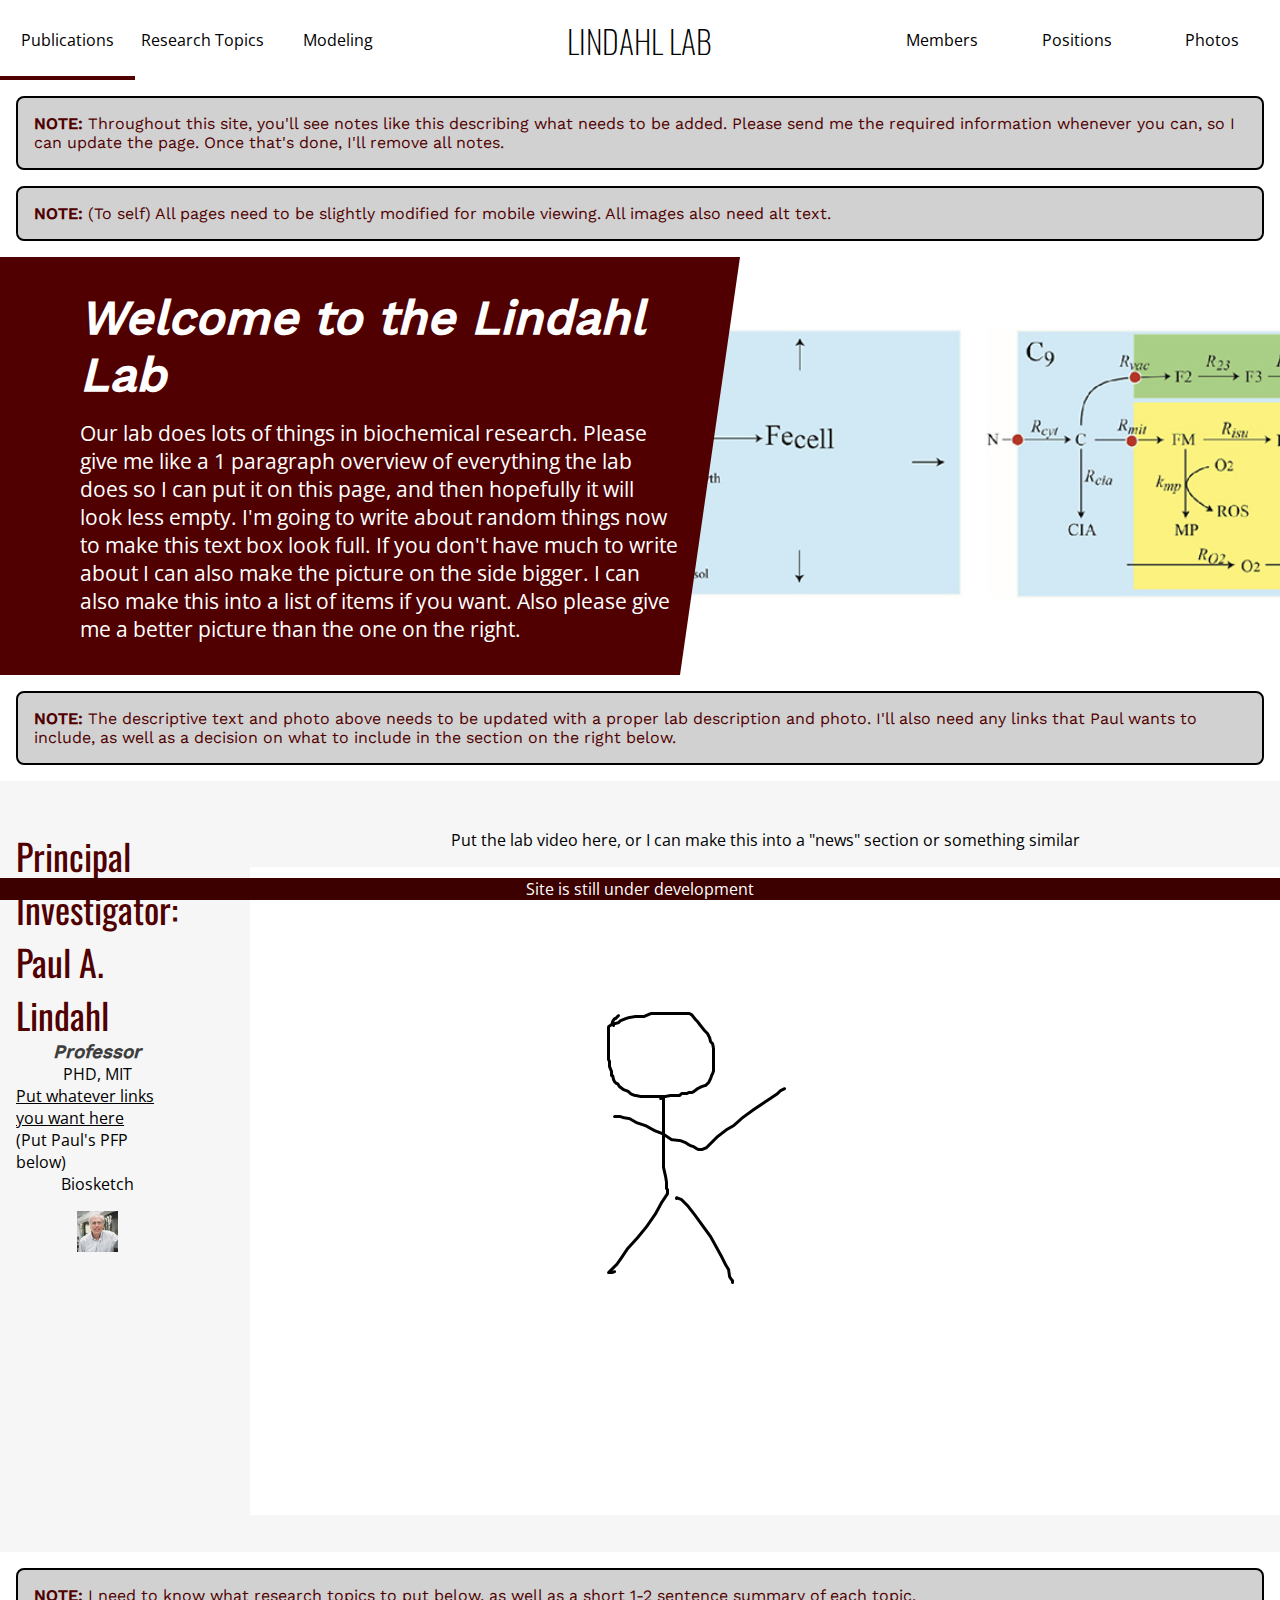
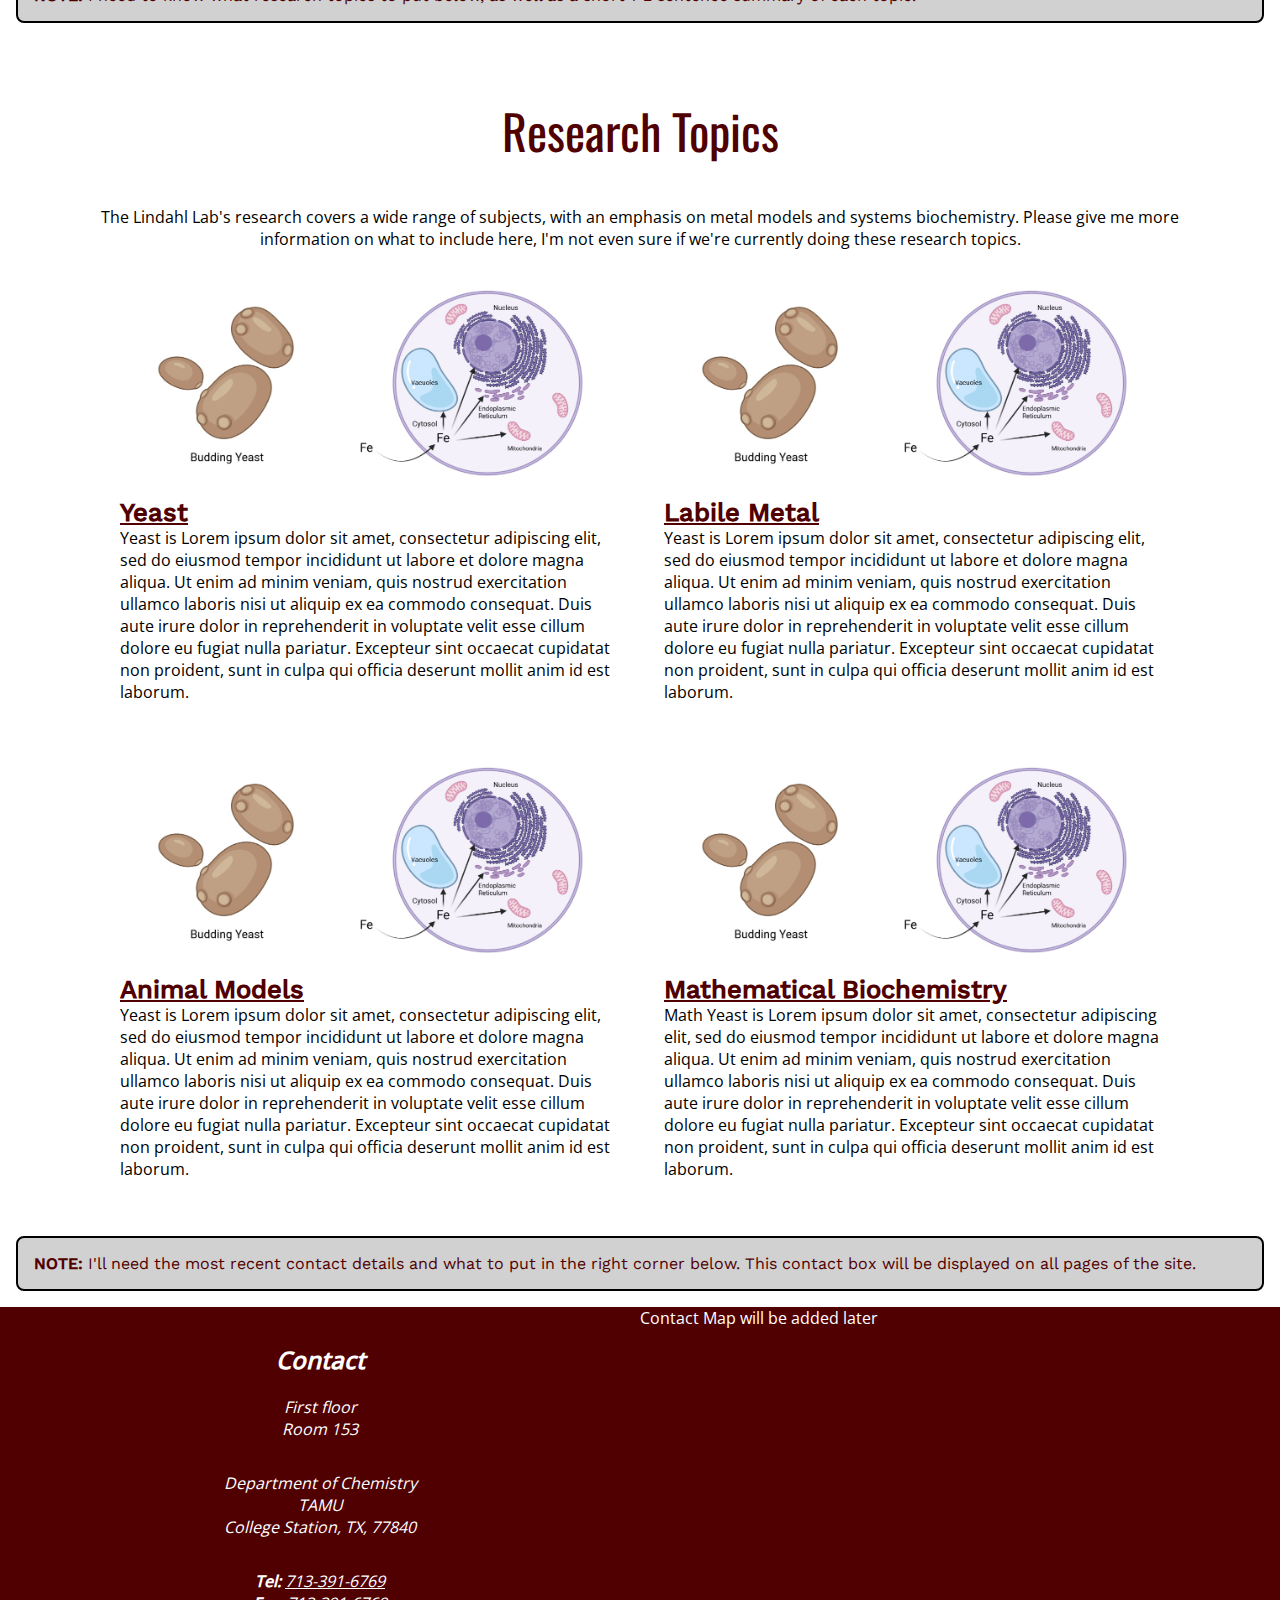
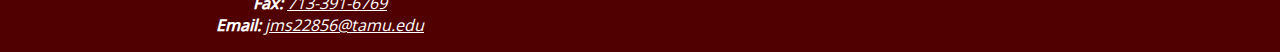
<file: index.html>
<!DOCTYPE html>
<html>
    <head>
        <title>Lindahl Lab Website</title>
        <meta charset="utf-8">
        <meta name="viewport" content="width=device-width">
        <link rel="stylesheet" href="styles.css">

        <link rel="icon" href="images/tamu-favicon.png">

    </head>
    <body>
        <div class="overlay"></div>
        <header class="site-header">
            <nav class="header-bar">
                <!--Hamburger nav button-->

                <ul class="nav-left">
                    <li><a href="publications.html">Publications</a></li>
                    <li><a href="research-topics.html">Research Topics</a></li>
                    <li><a href="modeling.html">Modeling</a></li>
                </ul>
                <a class="banner" href="index.html">LINDAHL LAB</a>
                <ul class="nav-right">
                    <li><a href="members.html">Members</a></li>
                    <li><a href="positions.html">Positions</a></li>
                    <li><a href="photos.html">Photos</a></li>
                </ul>
            </nav>

            <!---Mobile Nav-->
            <nav class="mobile-header">
                <button class="nav-toggle" aria-expanded="false">
                    MENU ☰
                </button>
                <a class="banner" href="index.html">LINDAHL LAB</a>
            </nav>

            <div class="nav-mobile">
                <button class="close-mobile-nav">✕</button>
                <ul>
                    <li><a href="index.html">Home</a></li>
                    <li><a href="publications.html">Publications</a></li>
                    <li><a href="research-topics.html">Research Topics</a></li>
                    <li><a href="modeling.html">Modeling</a></li>
                    <li><a href="members.html">Members</a></li>
                    <li><a href="positions.html">Positions</a></li>
                    <li><a href="photos.html">Photos</a></li>
                </ul>
            </div>

        </header>

        <main>
            <div class="note"> Throughout this site, you'll see notes like this describing what needs to be added. Please send me the required information whenever you can, so I can update the page. Once that's done, I'll remove all notes.</div>

            <div class="note">(To self) All pages need to be slightly modified for mobile viewing. All images also need alt text.</div>

            <div class="welcome-title">
                <section>
                    <h1>Welcome to the Lindahl Lab</h1>
                    <p>Our lab does lots of things in biochemical research. Please give me like a 1 paragraph overview of everything the lab does so I can put it on this page, and then hopefully it will look less empty. I'm going to write about random things now to make this text box look full. If you don't have much to write about I can also make the picture on the side bigger. I can also make this into a list of items if you want. Also please give me a better picture than the one on the right.</p>

                </section>
                <figure class="welcome-photo-container">
                    <img id="welcome-photo" src="images/bp.jpg">
                </figure>
            </div>

            <div class="note">The descriptive text and photo above needs to be updated with a proper lab description and photo. I'll also need any links that Paul wants to include, as well as a decision on what to include in the section on the right below.</div>

            <div class="PI-overview">
                <section class="PI-profile">
                    <h2 id="PI-overview-name">Principal Investigator: Paul A. Lindahl</h2>
                    <h3 id="PI-overview-title">Professor</h3>
                    <p id="PI-overview-education">PHD, MIT</p>
                    <p><a href="www.tamu.edu">Put whatever links you want here</a></p>
                    <p>(Put Paul's PFP below)</p>
                    <a>Biosketch</a>
                    <figure id="PI-PFP-container">
                        <a href="https://www.coolmathgames.com/">
                            <img id="PI-PFP" src="images/paul.jpg" target="_blank">
                        </a>
                    </figure>
                </section>

                <section class="PI-video">
                    <p>Put the lab video here, or I can make this into a "news" section or something similar</p>
                    <figure>
                        <img src="images/GenericStickFigure.png">
                    </figure>
                </section>
            </div>

            <div class="note"> I need to know what research topics to put below, as well as a short 1-2 sentence summary of each topic.</div>
            <div class="research-overview">
                <h2>Research Topics</h2>
                <p id="research-overview-general-desc">The Lindahl Lab's research covers a wide range of subjects, with an emphasis on metal models and systems biochemistry. Please give me more information on what to include here, I'm not even sure if we're currently doing these research topics.</p>

                <ul class="research-overview-grid">
                    <li class="research-overview-item">
                        <div class="research-overview-image-wrapper">
                            <a class="research-overview-image" href="yeast.html">
                                <img src="images/yeast_metalomics.jpg">
                            </a>
                        </div>
                        <h3><a href="yeast.html">Yeast</a></h3>
                        <p>Yeast is Lorem ipsum dolor sit amet, consectetur adipiscing elit, sed do eiusmod tempor incididunt ut labore et dolore magna aliqua. Ut enim ad minim veniam, quis nostrud exercitation ullamco laboris nisi ut aliquip ex ea commodo consequat. Duis aute irure dolor in reprehenderit in voluptate velit esse cillum dolore eu fugiat nulla pariatur. Excepteur sint occaecat cupidatat non proident, sunt in culpa qui officia deserunt mollit anim id est laborum.</p>
                        <!--<a class="overview-read-more" href="default_readmore.html">Read more</a>-->
                    </li>
                    <li class="research-overview-item">
                        <div class="research-overview-image-wrapper">
                            <a class="research-overview-image" href="yeast.html">
                                <img src="images/yeast_metalomics.jpg">
                            </a>
                        </div>
                        <h3><a href="labile-metal.html">Labile Metal</a></h3>
                        <p>Yeast is Lorem ipsum dolor sit amet, consectetur adipiscing elit, sed do eiusmod tempor incididunt ut labore et dolore magna aliqua. Ut enim ad minim veniam, quis nostrud exercitation ullamco laboris nisi ut aliquip ex ea commodo consequat. Duis aute irure dolor in reprehenderit in voluptate velit esse cillum dolore eu fugiat nulla pariatur. Excepteur sint occaecat cupidatat non proident, sunt in culpa qui officia deserunt mollit anim id est laborum.</p>
                    </li>
                    <li class="research-overview-item">
                        <div class="research-overview-image-wrapper">
                            <a class="research-overview-image" href="yeast.html">
                                <img src="images/yeast_metalomics.jpg">
                            </a>
                        </div>
                        <h3><a href="animal-models.html">Animal Models</a>
                        </h3>
                        <p>Yeast is Lorem ipsum dolor sit amet, consectetur adipiscing elit, sed do eiusmod tempor incididunt ut labore et dolore magna aliqua. Ut enim ad minim veniam, quis nostrud exercitation ullamco laboris nisi ut aliquip ex ea commodo consequat. Duis aute irure dolor in reprehenderit in voluptate velit esse cillum dolore eu fugiat nulla pariatur. Excepteur sint occaecat cupidatat non proident, sunt in culpa qui officia deserunt mollit anim id est laborum.</p>
                    </li>
                    <li class="research-overview-item">
                        <div class="research-overview-image-wrapper">
                            <a class="research-overview-image" href="research-info/systemsbio.html">
                                <img src="images/yeast_metalomics.jpg">
                            </a>
                        </div>
                        <h3><a href="research-info/systemsbio.html">Mathematical Biochemistry</a></h3>
                        <p>Math Yeast is Lorem ipsum dolor sit amet, consectetur adipiscing elit, sed do eiusmod tempor incididunt ut labore et dolore magna aliqua. Ut enim ad minim veniam, quis nostrud exercitation ullamco laboris nisi ut aliquip ex ea commodo consequat. Duis aute irure dolor in reprehenderit in voluptate velit esse cillum dolore eu fugiat nulla pariatur. Excepteur sint occaecat cupidatat non proident, sunt in culpa qui officia deserunt mollit anim id est laborum.</p>
                    </li>
                </ul>

            </div>

            <div class="note">I'll need the most recent contact details and what to put in the right corner below. This contact box will be displayed on all pages of the site.</div>


            <div class="contact">
                <address class="contact-info">
                    <section>
                        <h2>Contact</h2>
                        <p>First floor</p>
                        <p>Room 153</p>
                    </section>

                    <section>
                        <p>
                            Department of Chemistry<br>
                            TAMU<br>
                            College Station, TX, 77840
                        </p>
                    </section>

                    <section>
                        <p>
                            <b>Tel: </b><a href="tel: +17133916769">713-391-6769</a><br>
                            <b>Fax: </b><a href="fax: 17133916769">713-391-6769</a><br>
                            <b>Email: </b><a href="mailto:jms22856@tamu.edu">jms22856@tamu.edu</a>
                        </p>
                    </section>
                </address>
                

                <section class="contact-map">
                    <div class="contact-map-placeholder">
                        <span>Contact Map will be added later</span>
                    </div>
                </section>
            </div>
        </main>


    <script src="script.js"></script>

    <div class="under-dev-label">
        Site is still under development
    </div>
    </body>
</html>
</file>
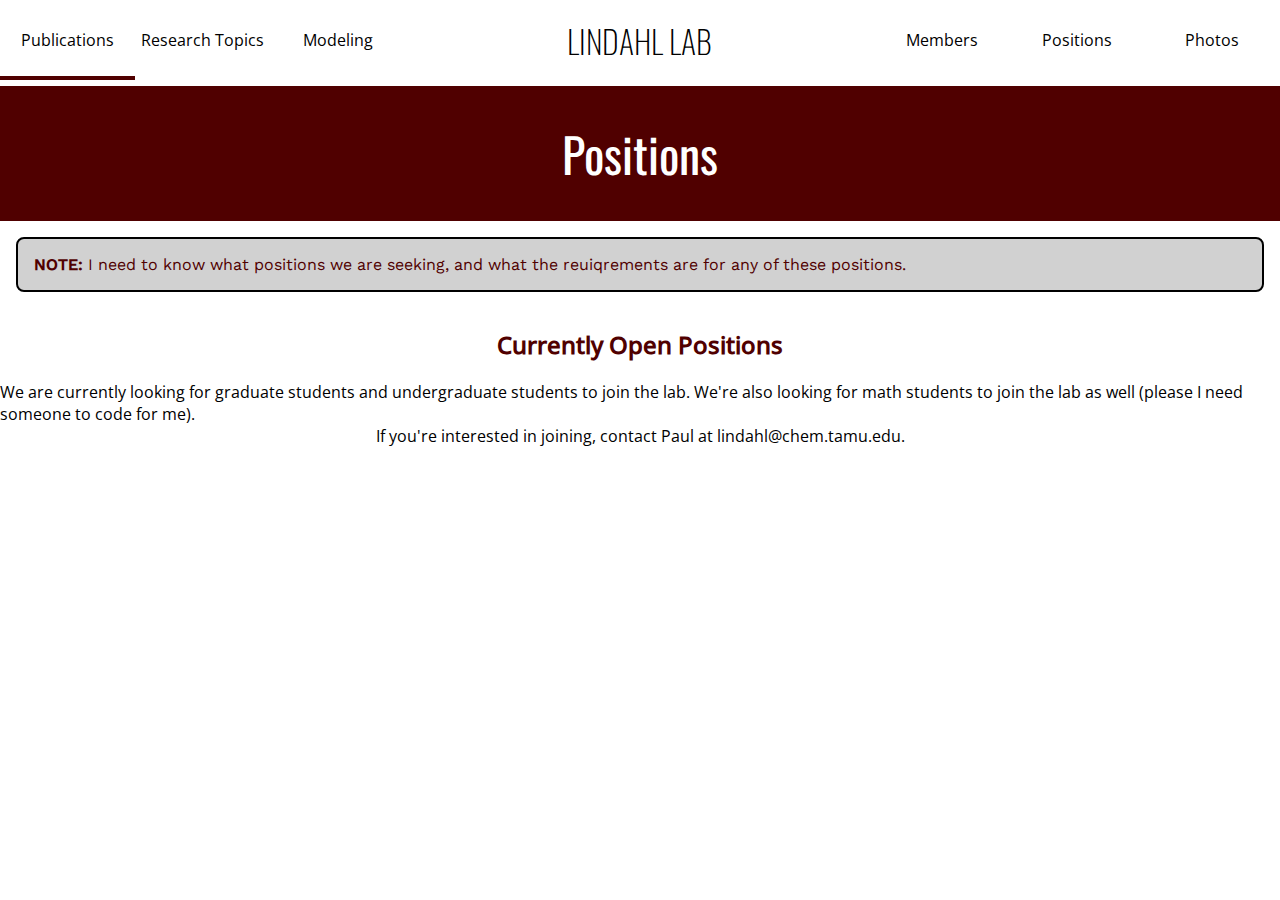
<file: positions.html>
<!DOCTYPE html>
<html>
    <head>
        <title>Lindahl Lab Website</title>
        <meta charset="utf-8">
        <meta name="viewport" content="width=device-width">
        <link rel="stylesheet" href="styles.css">
        <link rel="stylesheet" href="css/positions.css">

        <link rel="icon" href="images/tamu-favicon.png">

    </head>
    <body>
        <div class="overlay"></div>
        <header class="site-header">
            <nav class="header-bar">
                <!--Hamburger nav button-->

                <ul class="nav-left">
                    <li><a href="publications.html">Publications</a></li>
                    <li><a href="research-topics.html">Research Topics</a></li>
                    <li><a href="modeling.html">Modeling</a></li>
                </ul>
                <a class="banner" href="/">LINDAHL LAB</a>
                <ul class="nav-right">
                    <li><a href="members.html">Members</a></li>
                    <li><a href="positions.html">Positions</a></li>
                    <li><a href="photos.html">Photos</a></li>
                </ul>
            </nav>

            <!---Mobile Nav-->
            <nav class="mobile-header">
                <button class="nav-toggle" aria-expanded="false">
                    MENU ☰
                </button>
                <a class="banner" href="/">HOME</a>
            </nav>

            <div class="nav-mobile">
                <button class="close-mobile-nav">✕</button>
                <ul>
                    <li><a href="index.html">Home</a></li>
                    <li><a href="publications.html">Publications</a></li>
                    <li><a href="research-topics.html">Research Topics</a></li>
                    <li><a href="modeling.html">Modeling</a></li>
                    <li><a href="members.html">Members</a></li>
                    <li><a href="positions.html">Positions</a></li>
                    <li><a href="photos.html">Photos</a></li>
                </ul>
            </div>

        </header>

    <div id="generic-page-title">
        <h1>Positions</h2>
    </div>

    <div class="note">I need to know what positions we are seeking, and what the reuiqrements are for any of these positions.</div>
    <section class="positions-section">
        <h2>Currently Open Positions</h2>
        <p>We are currently looking for graduate students and undergraduate students to join the lab. We're also looking for math students to join the lab as well (please I need someone to code for me).</p>
        <p>If you're interested in joining, contact Paul at lindahl@chem.tamu.edu.</p>
    </section>

    <script src="script.js"></script>


    </body>
</html>
</file>
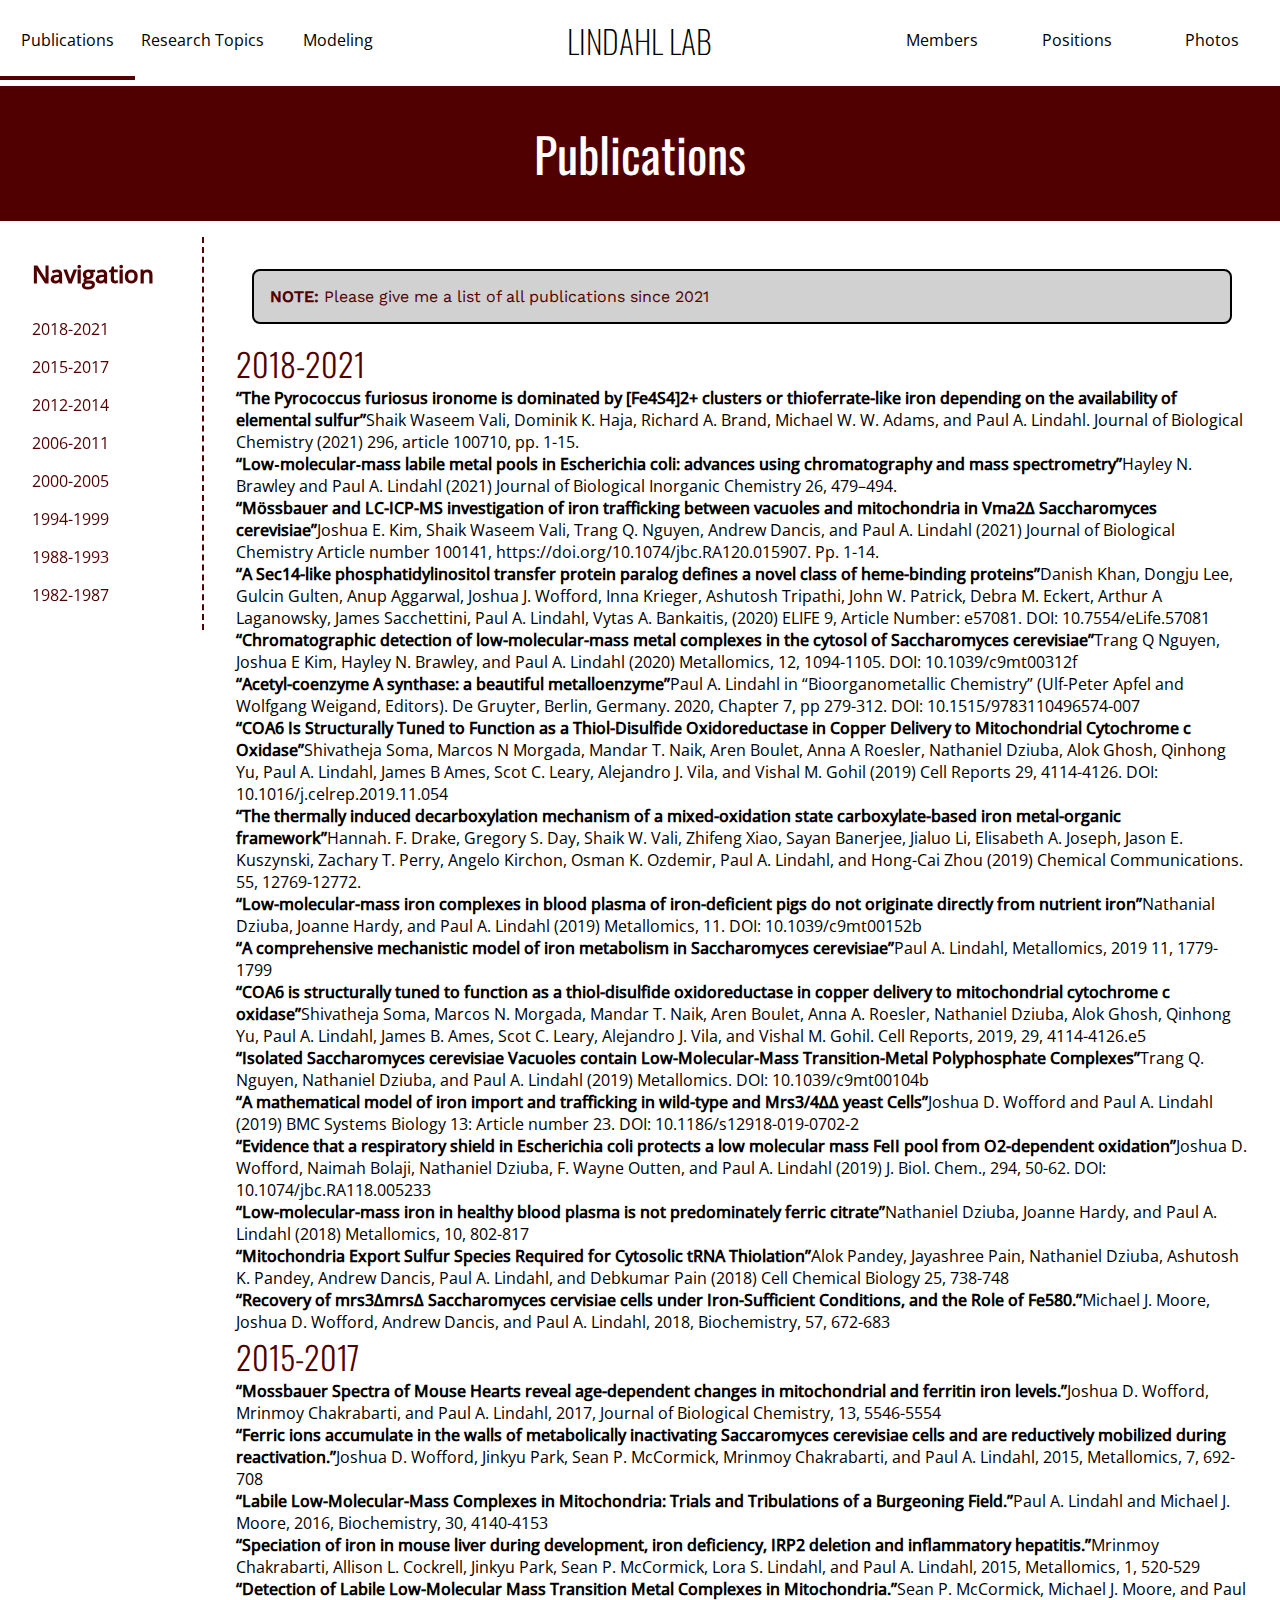
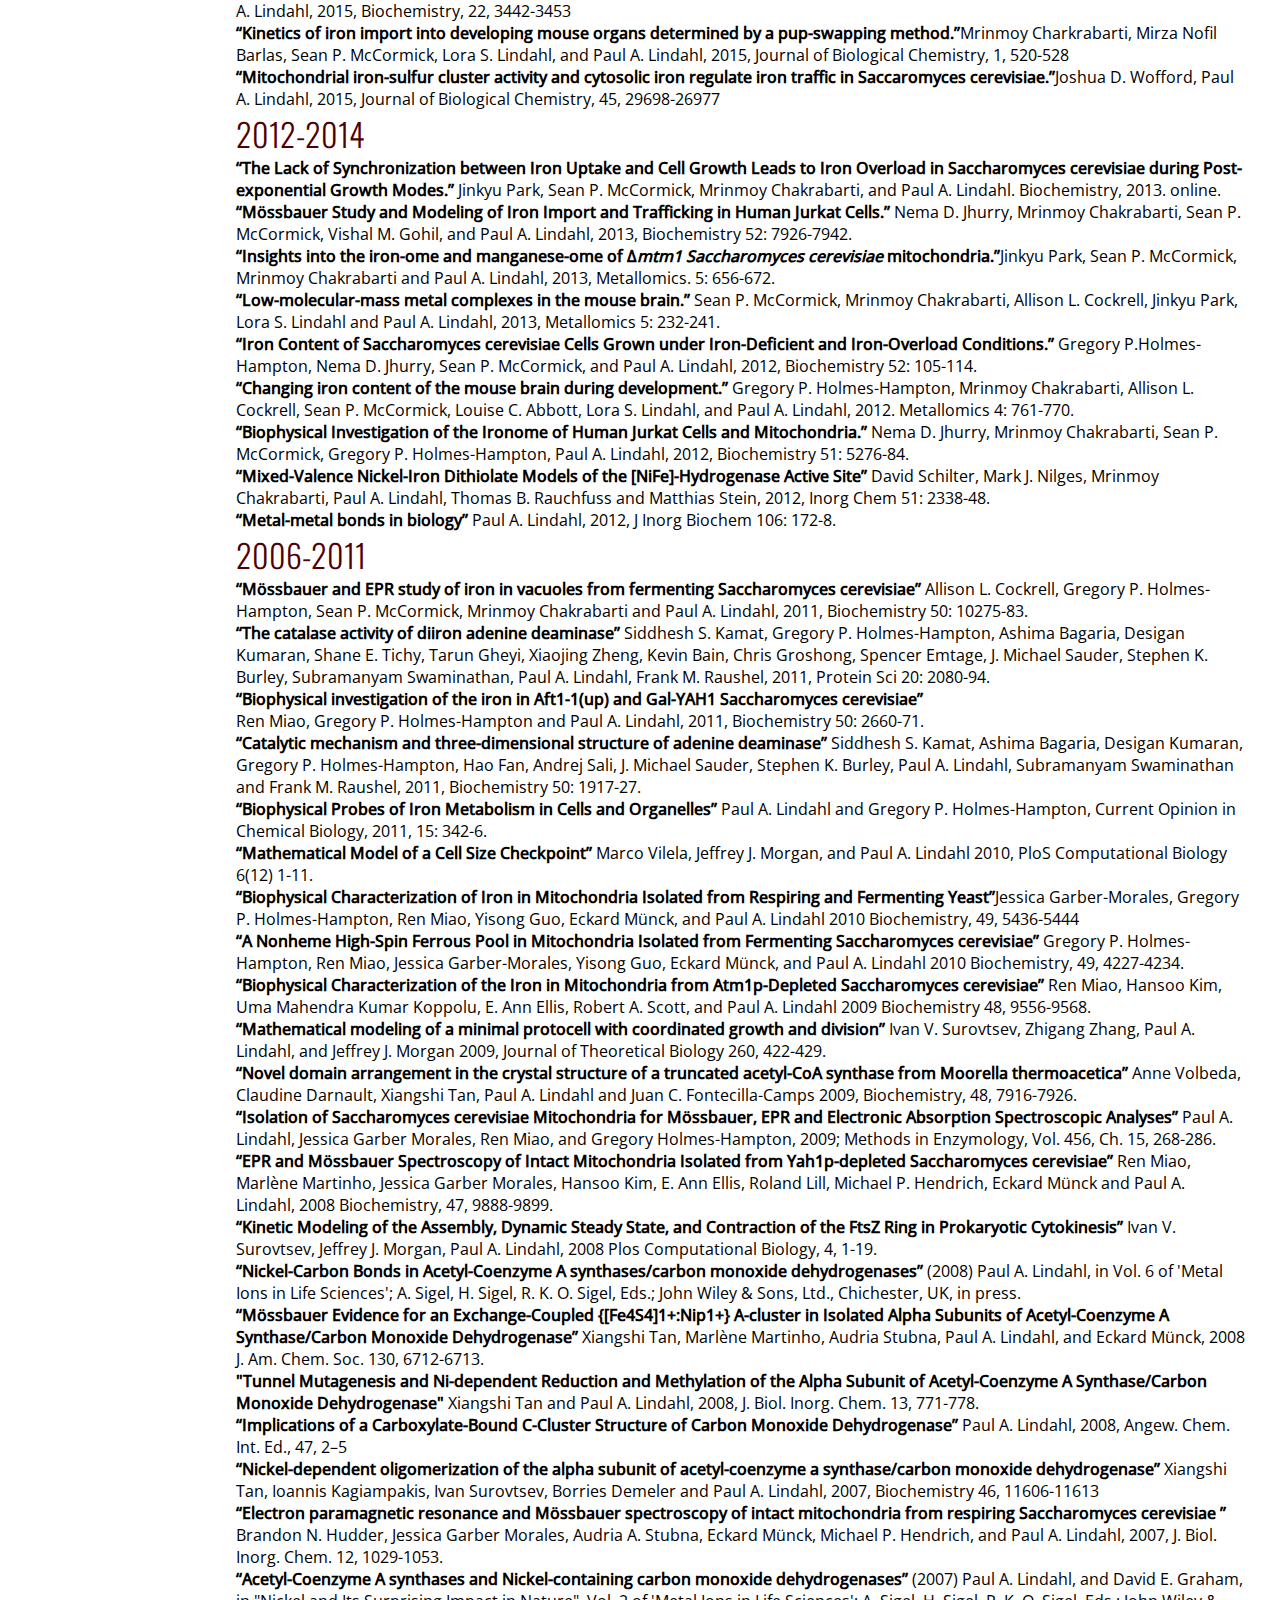
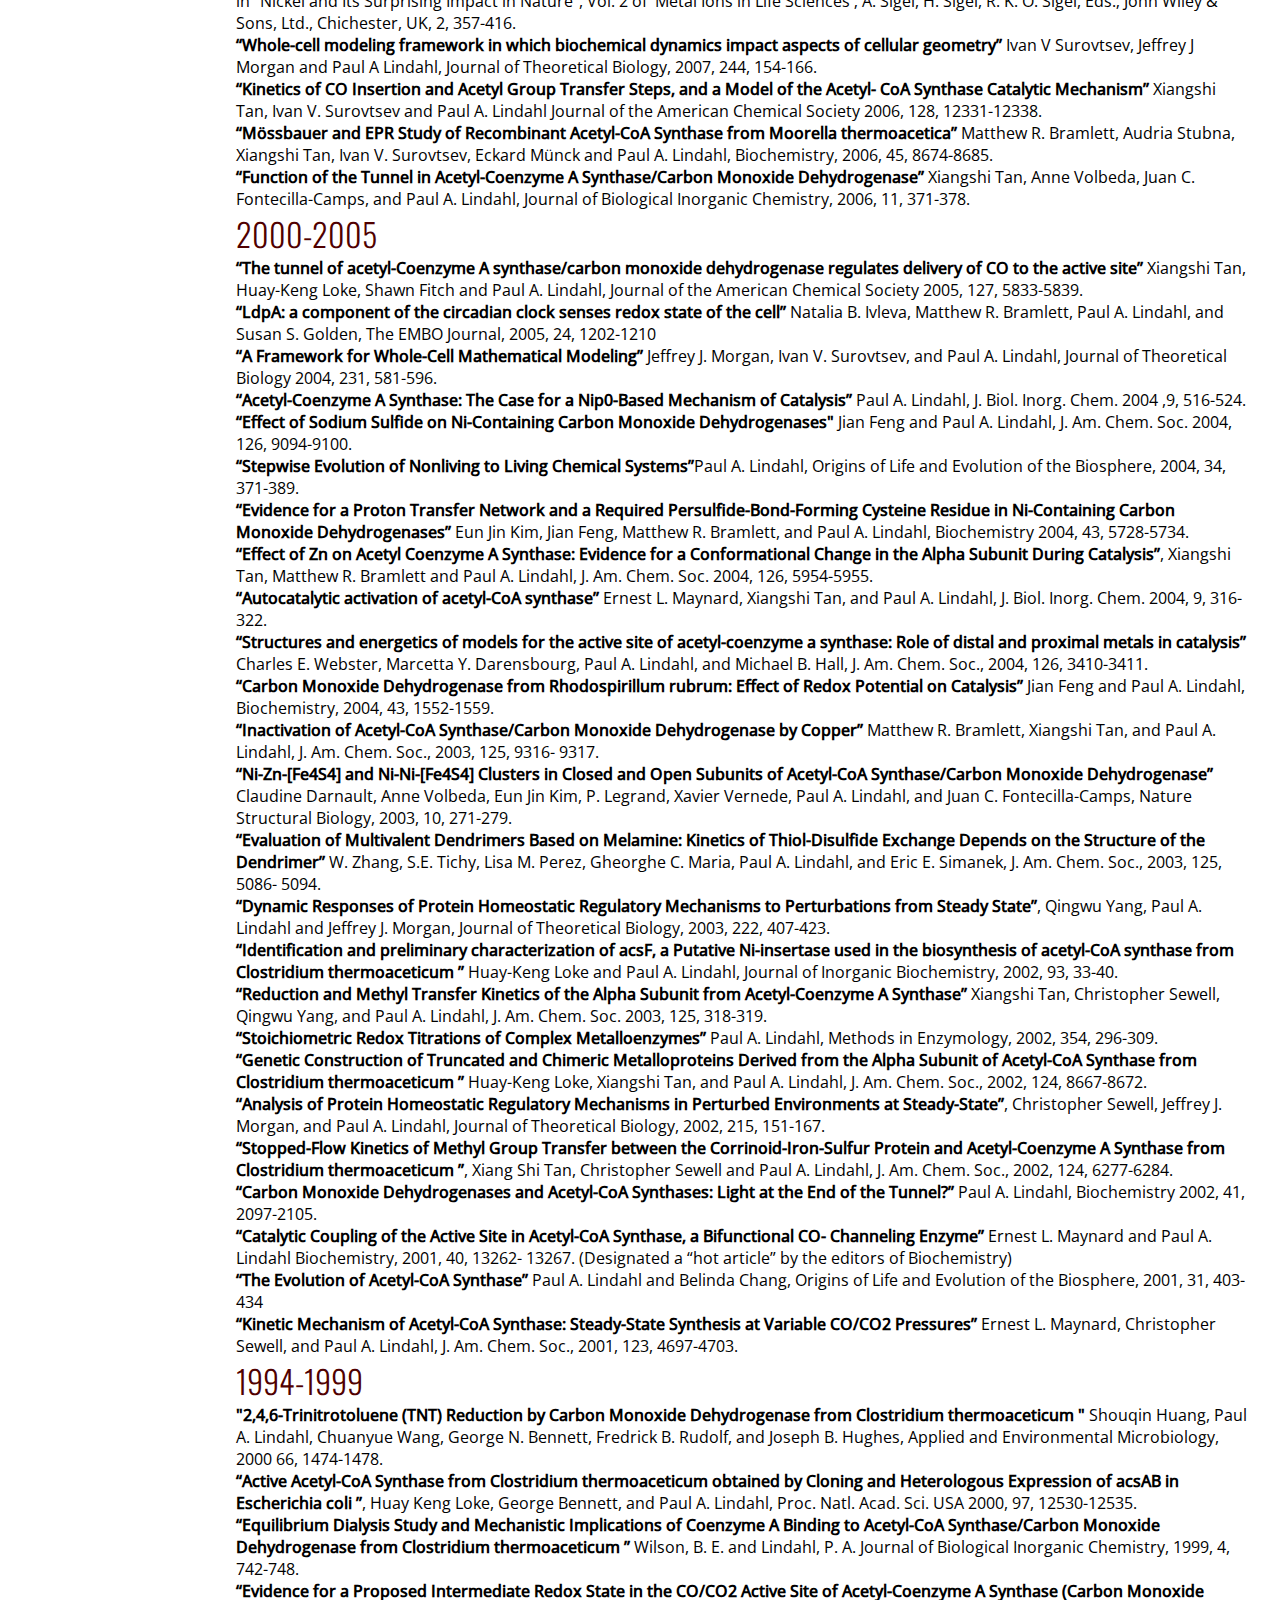
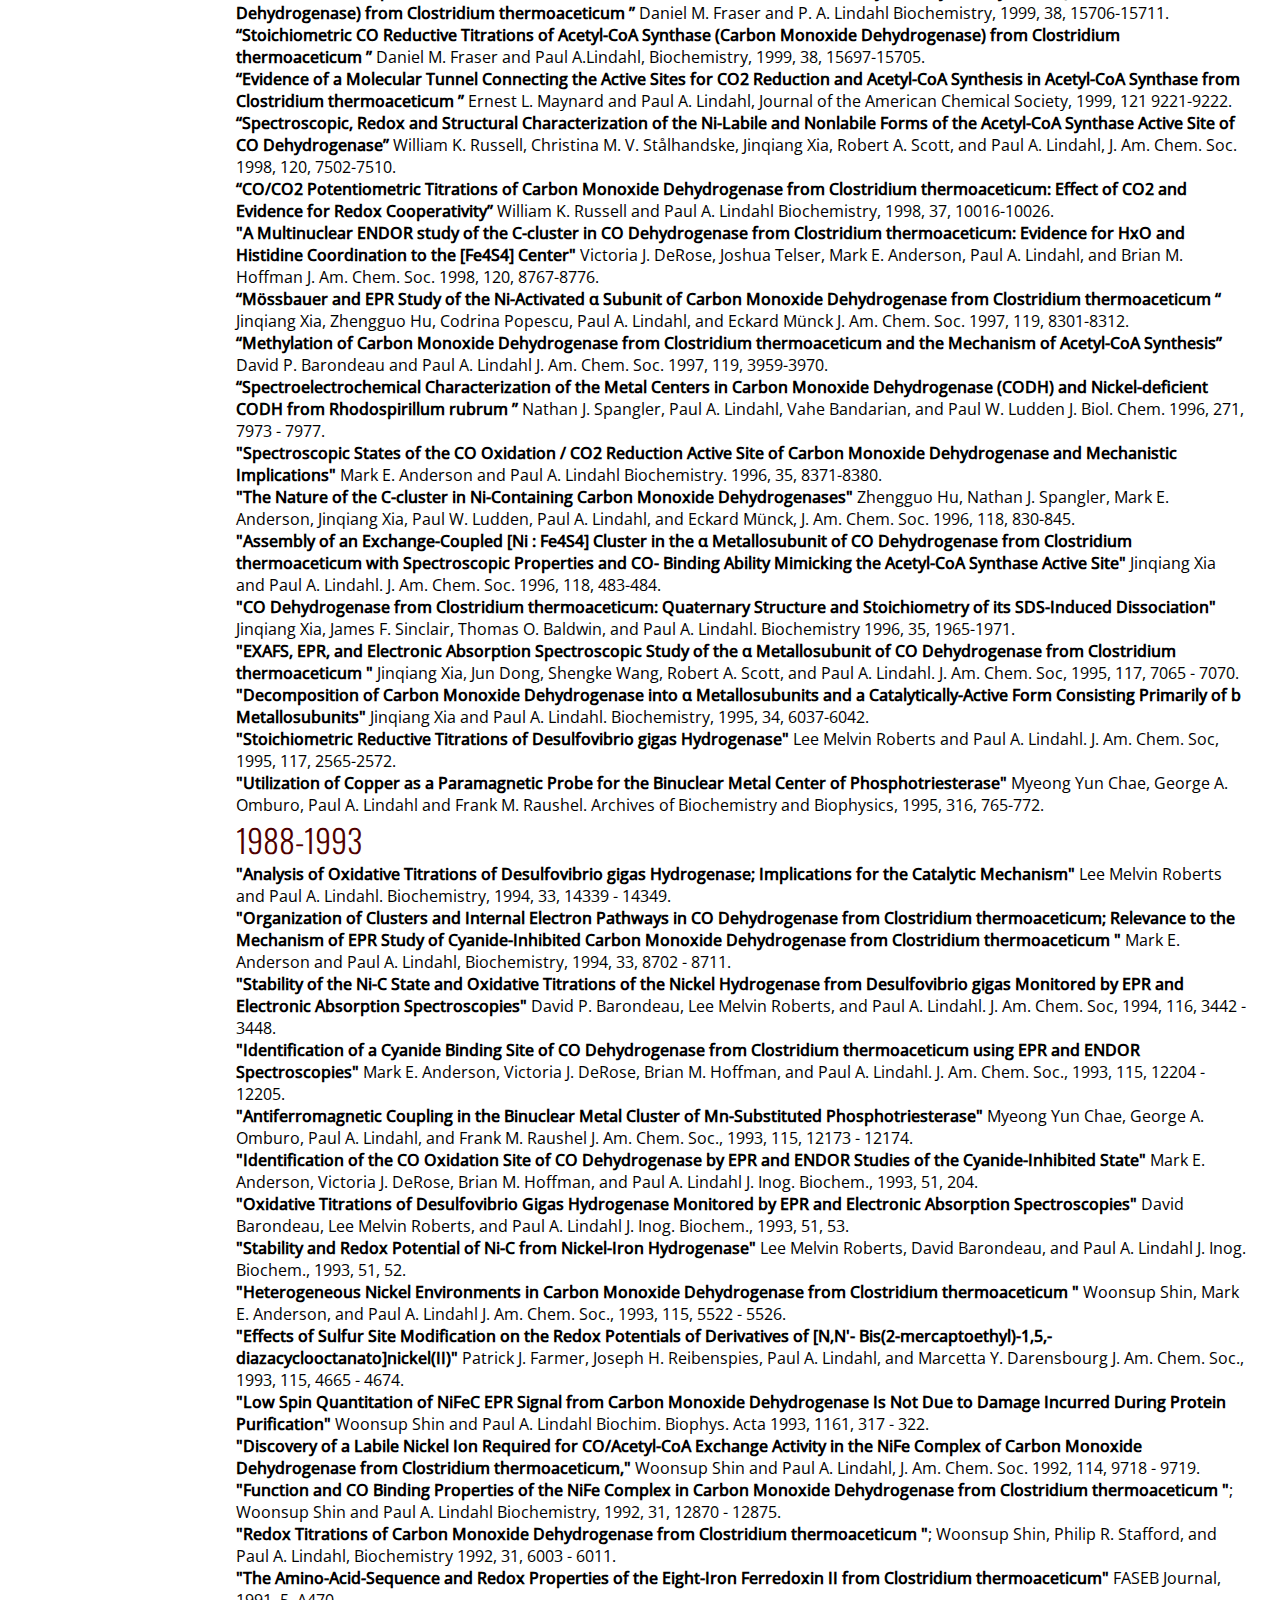
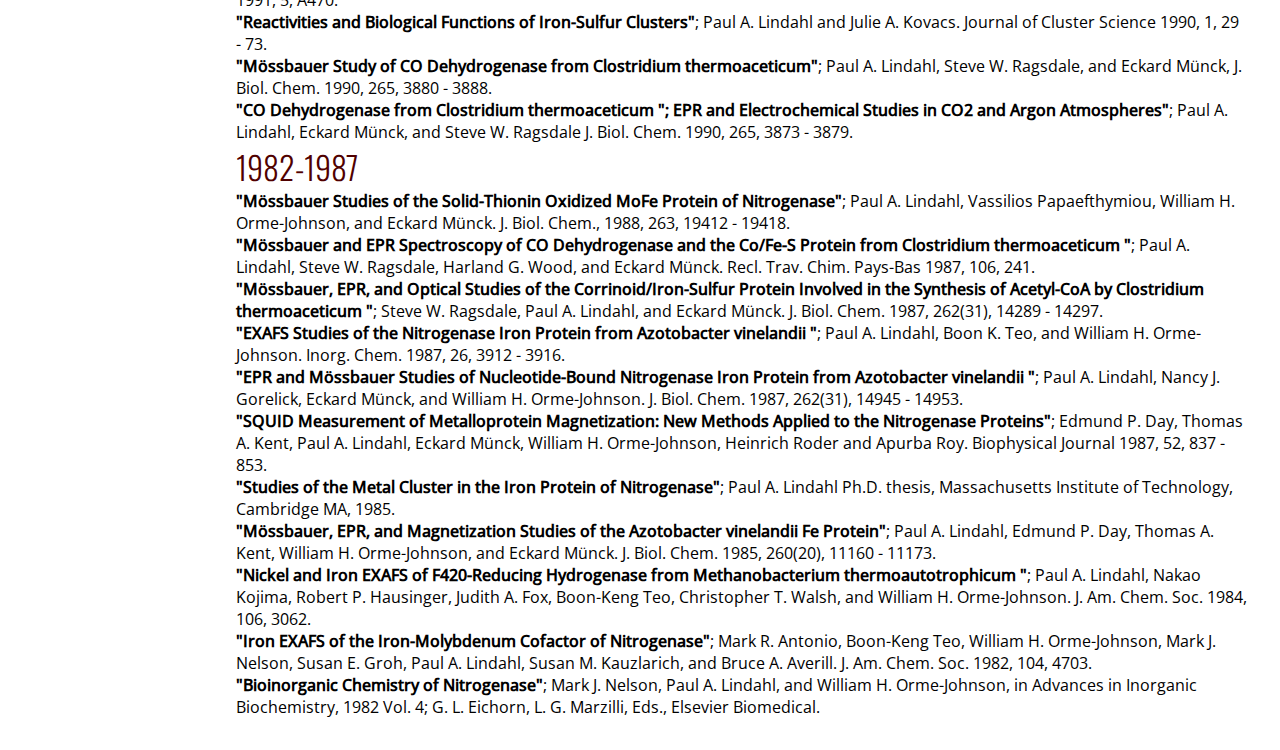
<file: publications.html>
<!DOCTYPE html>
<html>
    <head>
        <title>Lindahl Lab Website</title>
        <meta charset="utf-8">
        <meta name="viewport" content="width=device-width">
        <link rel="stylesheet" href="styles.css">
        <link rel="stylesheet" href="css/publications.css">

        <link rel="icon" href="images/tamu-favicon.png">

    </head>
    <body>
        <div class="overlay"></div>
        <header class="site-header">
            <nav class="header-bar">
                <!--Hamburger nav button-->

                <ul class="nav-left">
                    <li><a href="publications.html">Publications</a></li>
                    <li><a href="research-topics.html">Research Topics</a></li>
                    <li><a href="modeling.html">Modeling</a></li>
                </ul>
                <a class="banner" href="index.html">LINDAHL LAB</a>
                <ul class="nav-right">
                    <li><a href="members.html">Members</a></li>
                    <li><a href="positions.html">Positions</a></li>
                    <li><a href="photos.html">Photos</a></li>
                </ul>
            </nav>

            <!---Mobile Nav-->
            <nav class="mobile-header">
                <button class="nav-toggle" aria-expanded="false">
                    MENU ☰
                </button>
                <a class="banner" href="index.html">LINDAHL LAB</a>
            </nav>

            <div class="nav-mobile">
                <button class="close-mobile-nav">✕</button>
                <ul>
                    <li><a href="index.html">Home</a></li>
                    <li><a href="publications.html">Publications</a></li>
                    <li><a href="research-topics.html">Research Topics</a></li>
                    <li><a href="modeling.html">Modeling</a></li>
                    <li><a href="members.html">Members</a></li>
                    <li><a href="positions.html">Positions</a></li>
                    <li><a href="photos.html">Photos</a></li>
                </ul>
            </div>

        </header>
        <div id="publications-page-title">
            <h1>Publications</h2>
        </div>
        <main>
            <nav class="generic-nav">
                <h2>Navigation</h2>
                <ul>
                    <li><a href="#2018-2021">2018-2021</a></li>
                    <li><a href="#2015-2017">2015-2017</a></li>
                    <li><a href="#2012-2014">2012-2014</a></li>
                    <li><a href="#2006-2011">2006-2011</a></li>
                    <li><a href="#2000-2005">2000-2005</a></li>
                    <li><a href="#1994-1999">1994-1999</a></li>
                    <li><a href="#1988-1993">1988-1993</a></li>
                    <li><a href="#1982-1987">1982-1987</a></li>
                </ul>
            </nav>
            <div class="generic-main-content">
                <div class="note">Please give me a list of all publications since 2021</div>
                <h3 id="2018-2021">2018-2021</h3>

                <p><span class="paperTitleText">&ldquo;The Pyrococcus furiosus ironome is dominated by [Fe4S4]2+
                        clusters or thioferrate-like iron depending on the availability of elemental
                        sulfur&rdquo;</span>Shaik Waseem Vali, Dominik K. Haja, Richard A. Brand, Michael W. W. Adams, and Paul A. Lindahl. Journal of Biological Chemistry (2021) 296, article 100710, pp. 1-15.
                </p>

                <p><span class="paperTitleText">&ldquo;Low‑molecular‑mass labile metal pools in Escherichia coli:
                        advances using chromatography and mass spectrometry&rdquo;</span>Hayley N. Brawley and Paul A. Lindahl (2021) Journal of Biological Inorganic Chemistry 26, 479–494.
                </p>

                <p><span class="paperTitleText">&ldquo;Mössbauer and LC-ICP-MS investigation of iron trafficking
                        between vacuoles and mitochondria in Vma2Δ Saccharomyces cerevisiae&rdquo;</span>Joshua E. Kim, Shaik Waseem Vali, Trang Q. Nguyen, Andrew Dancis, and Paul A. Lindahl (2021) Journal of Biological Chemistry Article number 100141,
                    https://doi.org/10.1074/jbc.RA120.015907. Pp. 1-14.
                </p>

                <p><span class="paperTitleText">&ldquo;A Sec14-like phosphatidylinositol transfer protein paralog
                        defines a novel class of heme-binding proteins&rdquo;</span>Danish Khan, Dongju Lee, Gulcin Gulten, Anup Aggarwal, Joshua J. Wofford, Inna Krieger, Ashutosh Tripathi, John W. Patrick, Debra M. Eckert, Arthur A Laganowsky, James
                    Sacchettini, Paul A. Lindahl, Vytas A. Bankaitis, (2020) ELIFE 9, Article Number: e57081.
                    <span>DOI</span>: 10.7554/eLife.57081
                </p>

                <p><span class="paperTitleText">&ldquo;Chromatographic detection of low-molecular-mass metal
                        complexes in the cytosol of Saccharomyces cerevisiae&rdquo;</span>Trang Q Nguyen, Joshua E Kim, Hayley N. Brawley, and Paul A. Lindahl (2020) Metallomics, 12, 1094-1105. <span>DOI</span>: 10.1039/c9mt00312f
                </p>

                <p><span class="paperTitleText">&ldquo;Acetyl-coenzyme A synthase: a beautiful
                        metalloenzyme&rdquo;</span>Paul A. Lindahl in “Bioorganometallic Chemistry” (Ulf-Peter Apfel and Wolfgang Weigand, Editors). De Gruyter, Berlin, Germany. 2020, Chapter 7, pp 279-312. <span>DOI</span>: 10.1515/9783110496574-007
                </p>

                <p><span class="paperTitleText">&ldquo;COA6 Is Structurally Tuned to Function as a Thiol-Disulfide
                        Oxidoreductase in Copper Delivery to Mitochondrial Cytochrome c
                        Oxidase&rdquo;</span>Shivatheja Soma, Marcos N Morgada, Mandar T. Naik, Aren Boulet, Anna A Roesler, Nathaniel Dziuba, Alok Ghosh, Qinhong Yu, Paul A. Lindahl, James B Ames, Scot C. Leary, Alejandro J. Vila, and Vishal M. Gohil
                    (2019) Cell Reports 29, 4114-4126.
                    <span>DOI</span>: 10.1016/j.celrep.2019.11.054
                </p>

                <p><span class="paperTitleText">&ldquo;The thermally induced decarboxylation mechanism of a
                        mixed-oxidation state carboxylate-based iron metal-organic framework&rdquo;</span>Hannah. F. Drake, Gregory S. Day, Shaik W. Vali, Zhifeng Xiao, Sayan Banerjee, Jialuo Li, Elisabeth A. Joseph, Jason E. Kuszynski, Zachary T.
                    Perry, Angelo Kirchon, Osman K. Ozdemir, Paul A. Lindahl, and Hong-Cai Zhou (2019) Chemical Communications. 55, 12769-12772.
                </p>

                <p><span class="paperTitleText">&ldquo;Low-molecular-mass iron complexes in blood plasma of
                        iron-deficient pigs do not originate directly from nutrient iron&rdquo;</span>Nathanial Dziuba, Joanne Hardy, and Paul A. Lindahl (2019) Metallomics, 11. <span>DOI</span>: 10.1039/c9mt00152b
                </p>

                <p><span class="paperTitleText">&ldquo;A comprehensive mechanistic model of iron metabolism in
                        Saccharomyces cerevisiae&rdquo;</span>Paul A. Lindahl, Metallomics, 2019 11, 1779-1799
                </p>

                <p><span class="paperTitleText">&ldquo;COA6 is structurally tuned to function as a thiol-disulfide
                        oxidoreductase in copper delivery to mitochondrial cytochrome c
                        oxidase&rdquo;</span>Shivatheja Soma, Marcos N. Morgada, Mandar T. Naik, Aren Boulet, Anna A. Roesler, Nathaniel Dziuba, Alok Ghosh, Qinhong Yu, Paul A. Lindahl, James B. Ames, Scot C. Leary, Alejandro J. Vila, and Vishal M.
                    Gohil. Cell Reports, 2019, 29, 4114-4126.e5
                </p>

                <p><span class="paperTitleText">&ldquo;Isolated Saccharomyces cerevisiae Vacuoles contain
                        Low-Molecular-Mass Transition-Metal Polyphosphate Complexes&rdquo;</span>Trang Q. Nguyen, Nathaniel Dziuba, and Paul A. Lindahl (2019) Metallomics.
                    <span>DOI</span>: 10.1039/c9mt00104b
                </p>

                <p><span class="paperTitleText">&ldquo;A mathematical model of iron import and trafficking in
                        wild-type and Mrs3/4ΔΔ yeast
                        Cells&rdquo;</span>Joshua D. Wofford and Paul A. Lindahl (2019) BMC Systems Biology 13: Article number 23.
                    <span>DOI</span>: 10.1186/s12918-019-0702-2
                </p>

                <p><span class="paperTitleText">&ldquo;Evidence that a respiratory shield in Escherichia coli
                        protects a low molecular mass FeII pool from O2-dependent oxidation&rdquo;</span>Joshua D. Wofford, Naimah Bolaji, Nathaniel Dziuba, F. Wayne Outten, and Paul A. Lindahl (2019) J. Biol. Chem., 294, 50-62.
                    <span>DOI</span>: 10.1074/jbc.RA118.005233
                </p>

                <p><span class="paperTitleText">&ldquo;Low-molecular-mass iron in healthy blood plasma is not
                        predominately ferric citrate&rdquo;</span>Nathaniel Dziuba, Joanne Hardy, and Paul A. Lindahl (2018) Metallomics, 10, 802-817</p>

                <p><span class="paperTitleText">&ldquo;Mitochondria Export Sulfur Species Required for Cytosolic
                        tRNA Thiolation&rdquo;</span>Alok Pandey, Jayashree Pain, Nathaniel Dziuba, Ashutosh K. Pandey, Andrew Dancis, Paul A. Lindahl, and Debkumar Pain (2018) Cell Chemical Biology 25, 738-748</p>


                <p><span class="paperTitleText">&ldquo;Recovery of mrs3ΔmrsΔ Saccharomyces cervisiae cells under
                        Iron-Sufficient Conditions, and the Role of Fe580.&rdquo;</span>Michael J. Moore, Joshua D. Wofford, Andrew Dancis, and Paul A. Lindahl, 2018, Biochemistry, 57, 672-683</p>

                <h3 id="2015-2017">2015-2017</h3>

                <p><span class="paperTitleText">&ldquo;Mossbauer Spectra of Mouse Hearts reveal age-dependent
                        changes in mitochondrial and ferritin iron levels.&rdquo;</span>Joshua D. Wofford, Mrinmoy Chakrabarti, and Paul A. Lindahl, 2017, Journal of Biological Chemistry, 13, 5546-5554</p>


                <p><span class="paperTitleText">&ldquo;Ferric ions accumulate in the walls of metabolically
                        inactivating Saccaromyces cerevisiae cells and are reductively mobilized during
                        reactivation.&rdquo;</span>Joshua D. Wofford, Jinkyu Park, Sean P. McCormick, Mrinmoy Chakrabarti, and Paul A. Lindahl, 2015, Metallomics, 7, 692-708</p>


                <p><span class="paperTitleText">&ldquo;Labile Low-Molecular-Mass Complexes in Mitochondria: Trials
                        and Tribulations of a Burgeoning Field.&rdquo;</span>Paul A. Lindahl and Michael J. Moore, 2016, Biochemistry, 30, 4140-4153</p>


                <p><span class="paperTitleText">&ldquo;Speciation of iron in mouse liver during development, iron
                        deficiency, IRP2 deletion and inflammatory hepatitis.&rdquo;</span>Mrinmoy Chakrabarti, Allison L. Cockrell, Jinkyu Park, Sean P. McCormick, Lora S. Lindahl, and Paul A. Lindahl, 2015, Metallomics, 1, 520-529</p>


                <p><span class="paperTitleText">&ldquo;Detection of Labile Low-Molecular Mass Transition Metal
                        Complexes in Mitochondria.&rdquo;</span>Sean P. McCormick, Michael J. Moore, and Paul A. Lindahl, 2015, Biochemistry, 22, 3442-3453</p>


                <p><span class="paperTitleText">&ldquo;Kinetics of iron import into developing mouse organs
                        determined by a pup-swapping method.&rdquo;</span>Mrinmoy Charkrabarti, Mirza Nofil Barlas, Sean P. McCormick, Lora S. Lindahl, and Paul A. Lindahl, 2015, Journal of Biological Chemistry, 1, 520-528</p>


                <p><span class="paperTitleText">&ldquo;Mitochondrial iron-sulfur cluster activity and cytosolic iron
                        regulate iron traffic in Saccaromyces cerevisiae.&rdquo;</span>Joshua D. Wofford, Paul A. Lindahl, 2015, Journal of Biological Chemistry, 45, 29698-26977</p>

                <h3 id="2012-2014">2012-2014</h3>

                <p><span class="paperTitleText">&ldquo;The Lack of Synchronization between Iron Uptake and Cell
                        Growth Leads to Iron Overload in Saccharomyces cerevisiae during Post-exponential Growth
                        Modes.&rdquo;</span> Jinkyu Park, Sean P. McCormick, Mrinmoy Chakrabarti, and Paul A. Lindahl. Biochemistry, 2013. online.</p>

                <p><span class="paperTitleText">&ldquo;M&ouml;ssbauer Study and Modeling of Iron Import and
                        Trafficking in Human Jurkat Cells.&rdquo;</span> Nema D. Jhurry, Mrinmoy Chakrabarti, Sean P. McCormick, Vishal M. Gohil, and Paul A. Lindahl, 2013, Biochemistry 52: 7926-7942.</p>

                <p><span class="paperTitleText">&ldquo;Insights into the iron-ome and manganese-ome of
                        &Delta;<i>mtm1 Saccharomyces cerevisiae</i> mitochondria.&rdquo;</span>Jinkyu Park, Sean P. McCormick, Mrinmoy Chakrabarti and Paul A. Lindahl, 2013, Metallomics. 5: 656-672.</p>

                <p><span class="paperTitleText">&ldquo;Low-molecular-mass metal complexes in the mouse
                        brain.&rdquo;</span> Sean P. McCormick, Mrinmoy Chakrabarti, Allison L. Cockrell, Jinkyu Park, Lora S. Lindahl and Paul A. Lindahl, 2013, Metallomics 5: 232-241.</p>

                <p><span class="paperTitleText">&ldquo;Iron Content of Saccharomyces cerevisiae Cells Grown under
                        Iron-Deficient and Iron-Overload Conditions.&rdquo;</span> Gregory P.Holmes-Hampton, Nema D. Jhurry, Sean P. McCormick, and Paul A. Lindahl, 2012, Biochemistry 52: 105-114.</p>

                <p><span class="paperTitleText">&ldquo;Changing iron content of the mouse brain during
                        development.&rdquo;</span> Gregory P. Holmes-Hampton, Mrinmoy Chakrabarti, Allison L. Cockrell, Sean P. McCormick, Louise C. Abbott, Lora S. Lindahl, and Paul A. Lindahl, 2012. Metallomics 4: 761-770.</p>

                <p><span class="paperTitleText">&ldquo;Biophysical Investigation of the Ironome of Human Jurkat
                        Cells and Mitochondria.&rdquo;</span> Nema D. Jhurry, Mrinmoy Chakrabarti, Sean P. McCormick, Gregory P. Holmes-Hampton, Paul A. Lindahl, 2012, Biochemistry 51: 5276-84.</p>

                <p><span class="paperTitleText">&ldquo;Mixed-Valence Nickel-Iron Dithiolate Models of the
                        [NiFe]-Hydrogenase Active Site&rdquo;</span> David Schilter, Mark J. Nilges, Mrinmoy Chakrabarti, Paul A. Lindahl, Thomas B. Rauchfuss and Matthias Stein, 2012, Inorg Chem 51: 2338-48.</p>

                <p><span class="paperTitleText">&ldquo;Metal-metal bonds in biology&rdquo;</span> Paul A. Lindahl, 2012, J Inorg Biochem 106: 172-8.</p>

                <h3 id="2006-2011">2006-2011</h3>

                <p><span class="paperTitleText">&ldquo;M&ouml;ssbauer and EPR study of iron in vacuoles from
                        fermenting Saccharomyces cerevisiae&rdquo;</span> Allison L. Cockrell, Gregory P. Holmes-Hampton, Sean P. McCormick, Mrinmoy Chakrabarti and Paul A. Lindahl, 2011, Biochemistry 50: 10275-83.</p>

                <p><span class="paperTitleText">&ldquo;The catalase activity of diiron adenine
                        deaminase&rdquo;</span> Siddhesh S. Kamat, Gregory P. Holmes-Hampton, Ashima Bagaria, Desigan Kumaran, Shane E. Tichy, Tarun Gheyi, Xiaojing Zheng, Kevin Bain, Chris Groshong, Spencer Emtage, J. Michael Sauder, Stephen K. Burley,
                    Subramanyam Swaminathan, Paul A. Lindahl, Frank M. Raushel, 2011, Protein Sci 20: 2080-94.</p>

                <span class="paperTitleText">&ldquo;Biophysical investigation of the iron in Aft1-1(up) and
                    Gal-YAH1 Saccharomyces cerevisiae&rdquo;</span> Ren Miao, Gregory P. Holmes-Hampton and Paul A. Lindahl, 2011, Biochemistry 50: 2660-71.</p>

                <p><span class="paperTitleText">&ldquo;Catalytic mechanism and three-dimensional structure of
                        adenine deaminase&rdquo;</span> Siddhesh S. Kamat, Ashima Bagaria, Desigan Kumaran, Gregory P. Holmes-Hampton, Hao Fan, Andrej Sali, J. Michael Sauder, Stephen K. Burley, Paul A. Lindahl, Subramanyam Swaminathan and Frank M.
                    Raushel, 2011, Biochemistry 50: 1917-27.</p>

                <p><span class="paperTitleText">&ldquo;Biophysical Probes of Iron Metabolism in Cells and
                        Organelles&rdquo;</span> Paul A. Lindahl and Gregory P. Holmes-Hampton, Current Opinion in Chemical Biology, 2011, 15: 342-6.</p>

                <p><span class="paperTitleText">&ldquo;Mathematical Model of a Cell Size Checkpoint&rdquo;</span> Marco Vilela, Jeffrey J. Morgan, and Paul A. Lindahl 2010, PloS Computational Biology 6(12) 1-11.
                </p>

                <p><span class="paperTitleText">&ldquo;Biophysical Characterization of Iron in Mitochondria Isolated
                        from Respiring and Fermenting Yeast&rdquo;</span>Jessica Garber-Morales, Gregory P. Holmes-Hampton, Ren Miao, Yisong Guo, Eckard M&uuml;nck, and Paul A. Lindahl 2010 Biochemistry, 49, 5436-5444</p>

                <p><span class="paperTitleText">&ldquo;A Nonheme High-Spin Ferrous Pool in Mitochondria Isolated
                        from Fermenting Saccharomyces cerevisiae&rdquo;</span> Gregory P. Holmes-Hampton, Ren Miao, Jessica Garber-Morales, Yisong Guo, Eckard M&uuml;nck, and Paul A. Lindahl 2010 Biochemistry, 49, 4227-4234.</p>

                <p><span class="paperTitleText">&ldquo;Biophysical Characterization of the Iron in Mitochondria from
                        Atm1p-Depleted Saccharomyces cerevisiae&rdquo;</span> Ren Miao, Hansoo Kim, Uma Mahendra Kumar Koppolu, E. Ann Ellis, Robert A. Scott, and Paul A. Lindahl 2009 Biochemistry 48, 9556-9568.</p>

                <p><span class="paperTitleText">&ldquo;Mathematical modeling of a minimal protocell with coordinated
                        growth and division&rdquo;</span> Ivan V. Surovtsev, Zhigang Zhang, Paul A. Lindahl, and Jeffrey J. Morgan 2009, Journal of Theoretical Biology 260, 422-429.</p>

                <p><span class="paperTitleText">&ldquo;Novel domain arrangement in the crystal structure of a
                        truncated acetyl-CoA synthase from Moorella thermoacetica&rdquo;</span> Anne Volbeda, Claudine Darnault, Xiangshi Tan, Paul A. Lindahl and Juan C. Fontecilla-Camps 2009, Biochemistry, 48, 7916-7926.</p>

                <p><span class="paperTitleText">&ldquo;Isolation of Saccharomyces cerevisiae Mitochondria for
                        M&ouml;ssbauer, EPR and Electronic Absorption Spectroscopic Analyses&rdquo;</span> Paul A. Lindahl, Jessica Garber Morales, Ren Miao, and Gregory Holmes-Hampton, 2009; Methods in Enzymology, Vol. 456, Ch. 15, 268-286.</p>

                <p><span class="paperTitleText">&ldquo;EPR and M&ouml;ssbauer Spectroscopy of Intact Mitochondria
                        Isolated from Yah1p-depleted Saccharomyces cerevisiae&rdquo;</span> Ren Miao, Marl&egrave;ne Martinho, Jessica Garber Morales, Hansoo Kim, E. Ann Ellis, Roland Lill, Michael P. Hendrich, Eckard M&uuml;nck and Paul A. Lindahl,
                    2008 Biochemistry, 47, 9888-9899.</p>

                <p><span class="paperTitleText">&ldquo;Kinetic Modeling of the Assembly, Dynamic Steady State, and
                        Contraction of the FtsZ Ring in Prokaryotic Cytokinesis&rdquo;</span> Ivan V. Surovtsev, Jeffrey J. Morgan, Paul A. Lindahl, 2008 Plos Computational Biology, 4, 1-19.</p>

                <p><span class="paperTitleText">&ldquo;Nickel-Carbon Bonds in Acetyl-Coenzyme A synthases/carbon
                        monoxide dehydrogenases&rdquo;</span> (2008) Paul A. Lindahl, in Vol. 6 of 'Metal Ions in Life Sciences'; A. Sigel, H. Sigel, R. K. O. Sigel, Eds.; John Wiley &amp; Sons, Ltd., Chichester, UK, in press.</p>

                <p><span class="paperTitleText">&ldquo;M&ouml;ssbauer Evidence for an Exchange-Coupled
                        {[Fe4S4]1+:Nip1+} A-cluster in Isolated Alpha Subunits of Acetyl-Coenzyme A Synthase/Carbon
                        Monoxide Dehydrogenase&rdquo;</span> Xiangshi Tan, Marl&egrave;ne Martinho, Audria Stubna, Paul A. Lindahl, and Eckard M&uuml;nck, 2008 J. Am. Chem. Soc. 130, 6712-6713.
                </p>

                <p><span class="paperTitleText">&quot;Tunnel Mutagenesis and Ni-dependent Reduction and Methylation
                        of the Alpha Subunit of Acetyl-Coenzyme A Synthase/Carbon Monoxide
                        Dehydrogenase&quot;</span> Xiangshi Tan and Paul A. Lindahl, 2008, J. Biol. Inorg. Chem. 13, 771-778.</p>

                <p><span class="paperTitleText">&ldquo;Implications of a Carboxylate-Bound C-Cluster Structure of
                        Carbon Monoxide Dehydrogenase&rdquo;</span> Paul A. Lindahl, 2008, Angew. Chem. Int. Ed., 47, 2–5</p>

                <p><span class="paperTitleText">&ldquo;Nickel-dependent oligomerization of the alpha subunit of
                        acetyl-coenzyme a synthase/carbon monoxide dehydrogenase&rdquo;</span> Xiangshi Tan, Ioannis Kagiampakis, Ivan Surovtsev, Borries Demeler and Paul A. Lindahl, 2007, Biochemistry 46, 11606-11613</p>

                <p><span class="paperTitleText">&ldquo;Electron paramagnetic resonance and M&ouml;ssbauer
                        spectroscopy of intact mitochondria from respiring Saccharomyces cerevisiae &rdquo;</span> Brandon N. Hudder, Jessica Garber Morales, Audria A. Stubna, Eckard M&uuml;nck, Michael P. Hendrich, and Paul A. Lindahl, 2007, J. Biol.
                    Inorg. Chem. 12, 1029-1053.</p>

                <p><span class="paperTitleText">&ldquo;Acetyl-Coenzyme A synthases and Nickel-containing carbon
                        monoxide dehydrogenases&rdquo;</span> (2007) Paul A. Lindahl, and David E. Graham, in &quot;Nickel and Its Surprising Impact in Nature&quot;, Vol. 2 of 'Metal Ions in Life Sciences'; A. Sigel, H. Sigel, R. K. O. Sigel, Eds.;
                    John Wiley &amp; Sons, Ltd., Chichester, UK, 2, 357-416.</p>

                <p><span class="paperTitleText">&ldquo;Whole-cell modeling framework in which biochemical dynamics
                        impact aspects of cellular geometry&rdquo;</span> Ivan V Surovtsev, Jeffrey J Morgan and Paul A Lindahl, Journal of Theoretical Biology, 2007, 244, 154-166.</p>

                <p><span class="paperTitleText">&ldquo;Kinetics of CO Insertion and Acetyl Group Transfer Steps, and
                        a Model of the Acetyl- CoA Synthase Catalytic Mechanism&rdquo;</span> Xiangshi Tan, Ivan V. Surovtsev and Paul A. Lindahl Journal of the American Chemical Society 2006, 128, 12331-12338.</p>

                <p><span class="paperTitleText">&ldquo;M&ouml;ssbauer and EPR Study of Recombinant Acetyl-CoA
                        Synthase from Moorella thermoacetica&rdquo;</span> Matthew R. Bramlett, Audria Stubna, Xiangshi Tan, Ivan V. Surovtsev, Eckard M&uuml;nck and Paul A. Lindahl, Biochemistry, 2006, 45, 8674-8685.</p>

                <p><span class="paperTitleText">&ldquo;Function of the Tunnel in Acetyl-Coenzyme A Synthase/Carbon
                        Monoxide Dehydrogenase&rdquo;</span> Xiangshi Tan, Anne Volbeda, Juan C. Fontecilla-Camps, and Paul A. Lindahl, Journal of Biological Inorganic Chemistry, 2006, 11, 371-378.</p>

                <h3 id="2000-2005">2000-2005</h3>

                <p><span class="paperTitleText">&ldquo;The tunnel of acetyl-Coenzyme A synthase/carbon monoxide
                        dehydrogenase regulates delivery of CO to the active site&rdquo;</span> Xiangshi Tan, Huay-Keng Loke, Shawn Fitch and Paul A. Lindahl, Journal of the American Chemical Society 2005, 127, 5833-5839.</p>

                <p><span class="paperTitleText">&ldquo;LdpA: a component of the circadian clock senses redox state
                        of the cell&rdquo;</span> Natalia B. Ivleva, Matthew R. Bramlett, Paul A. Lindahl, and Susan S. Golden, The EMBO Journal, 2005, 24, 1202-1210
                </p>


                <p><span class="paperTitleText">&ldquo;A Framework for Whole-Cell Mathematical
                        Modeling&rdquo;</span> Jeffrey J. Morgan, Ivan V. Surovtsev, and Paul A. Lindahl, Journal of Theoretical Biology 2004, 231, 581-596.</p>

                <p><span class="paperTitleText">&ldquo;Acetyl-Coenzyme A Synthase: The Case for a Nip0-Based
                        Mechanism of Catalysis&rdquo;</span> Paul A. Lindahl, J. Biol. Inorg. Chem. 2004 ,9, 516-524.
                </p>

                <p><span class="paperTitleText">&ldquo;Effect of Sodium Sulfide on Ni-Containing Carbon Monoxide
                        Dehydrogenases&quot;</span> Jian Feng and Paul A. Lindahl, J. Am. Chem. Soc. 2004, 126, 9094-9100.
                </p>

                <p><span class="paperTitleText">&ldquo;Stepwise Evolution of Nonliving to Living Chemical
                        Systems&rdquo;</span>Paul A. Lindahl, Origins of Life and Evolution of the Biosphere, 2004, 34, 371-389.</p>

                <p><span class="paperTitleText">&ldquo;Evidence for a Proton Transfer Network and a Required
                        Persulfide-Bond-Forming Cysteine Residue in Ni-Containing Carbon Monoxide
                        Dehydrogenases&rdquo;</span> Eun Jin Kim, Jian Feng, Matthew R. Bramlett, and Paul A. Lindahl, Biochemistry 2004, 43, 5728-5734.</p>

                <p><span class="paperTitleText">&ldquo;Effect of Zn on Acetyl Coenzyme A Synthase: Evidence for a
                        Conformational Change in the Alpha Subunit During Catalysis&rdquo;</span>, Xiangshi Tan, Matthew R. Bramlett and Paul A. Lindahl, J. Am. Chem. Soc. 2004, 126, 5954-5955.</p>

                <p><span class="paperTitleText">&ldquo;Autocatalytic activation of acetyl-CoA synthase&rdquo;</span> Ernest L. Maynard, Xiangshi Tan, and Paul A. Lindahl, J. Biol. Inorg. Chem. 2004, 9, 316-322.
                </p>

                <p><span class="paperTitleText">&ldquo;Structures and energetics of models for the active site of
                        acetyl-coenzyme a synthase: Role of distal and proximal metals in catalysis&rdquo;</span> Charles E. Webster, Marcetta Y. Darensbourg, Paul A. Lindahl, and Michael B. Hall, J. Am. Chem. Soc., 2004, 126, 3410-3411.</p>

                <p><span class="paperTitleText">&ldquo;Carbon Monoxide Dehydrogenase from Rhodospirillum rubrum:
                        Effect of Redox Potential on Catalysis&rdquo;</span> Jian Feng and Paul A. Lindahl, Biochemistry, 2004, 43, 1552-1559.</p>

                <p><span class="paperTitleText">&ldquo;Inactivation of Acetyl-CoA Synthase/Carbon Monoxide
                        Dehydrogenase by Copper&rdquo;</span> Matthew R. Bramlett, Xiangshi Tan, and Paul A. Lindahl, J. Am. Chem. Soc., 2003, 125, 9316- 9317.</p>

                <p><span class="paperTitleText">&ldquo;Ni-Zn-[Fe4S4] and Ni-Ni-[Fe4S4] Clusters in Closed and Open
                        Subunits of Acetyl-CoA Synthase/Carbon Monoxide Dehydrogenase&rdquo;</span> Claudine Darnault, Anne Volbeda, Eun Jin Kim, P. Legrand, Xavier Vernede, Paul A. Lindahl, and Juan C. Fontecilla-Camps, Nature Structural Biology,
                    2003, 10, 271-279.</p>

                <p><span class="paperTitleText">&ldquo;Evaluation of Multivalent Dendrimers Based on Melamine:
                        Kinetics of Thiol-Disulfide Exchange Depends on the Structure of the Dendrimer&rdquo;</span> W. Zhang, S.E. Tichy, Lisa M. Perez, Gheorghe C. Maria, Paul A. Lindahl, and Eric E. Simanek, J. Am. Chem. Soc., 2003, 125, 5086-
                    5094.
                </p>

                <p><span class="paperTitleText">&ldquo;Dynamic Responses of Protein Homeostatic Regulatory
                        Mechanisms to Perturbations from Steady State&rdquo;</span>, Qingwu Yang, Paul A. Lindahl and Jeffrey J. Morgan, Journal of Theoretical Biology, 2003, 222, 407-423.</p>

                <p><span class="paperTitleText">&ldquo;Identification and preliminary characterization of acsF, a
                        Putative Ni-insertase used in the biosynthesis of acetyl-CoA synthase from Clostridium
                        thermoaceticum &rdquo;</span> Huay-Keng Loke and Paul A. Lindahl, Journal of Inorganic Biochemistry, 2002, 93, 33-40.</p>

                <p><span class="paperTitleText">&ldquo;Reduction and Methyl Transfer Kinetics of the Alpha Subunit
                        from Acetyl-Coenzyme A Synthase&rdquo;</span> Xiangshi Tan, Christopher Sewell, Qingwu Yang, and Paul A. Lindahl, J. Am. Chem. Soc. 2003, 125, 318-319.</p>

                <p><span class="paperTitleText">&ldquo;Stoichiometric Redox Titrations of Complex
                        Metalloenzymes&rdquo;</span> Paul A. Lindahl, Methods in Enzymology, 2002, 354, 296-309.</p>

                <p><span class="paperTitleText">&ldquo;Genetic Construction of Truncated and Chimeric
                        Metalloproteins Derived from the Alpha Subunit of Acetyl-CoA Synthase from Clostridium
                        thermoaceticum &rdquo;</span> Huay-Keng Loke, Xiangshi Tan, and Paul A. Lindahl, J. Am. Chem. Soc., 2002, 124, 8667-8672.</p>

                <p><span class="paperTitleText">&ldquo;Analysis of Protein Homeostatic Regulatory Mechanisms in
                        Perturbed Environments at Steady-State&rdquo;</span>, Christopher Sewell, Jeffrey J. Morgan, and Paul A. Lindahl, Journal of Theoretical Biology, 2002, 215, 151-167.</p>

                <p><span class="paperTitleText">&ldquo;Stopped-Flow Kinetics of Methyl Group Transfer between the
                        Corrinoid-Iron-Sulfur Protein and Acetyl-Coenzyme A Synthase from Clostridium thermoaceticum
                        &rdquo;</span>, Xiang Shi Tan, Christopher Sewell and Paul A. Lindahl, J. Am. Chem. Soc., 2002, 124, 6277-6284.</p>

                <p><span class="paperTitleText">&ldquo;Carbon Monoxide Dehydrogenases and Acetyl-CoA Synthases:
                        Light at the End of the Tunnel?&rdquo;</span> Paul A. Lindahl, Biochemistry 2002, 41, 2097-2105.
                </p>

                <p><span class="paperTitleText">&ldquo;Catalytic Coupling of the Active Site in Acetyl-CoA Synthase,
                        a Bifunctional CO- Channeling Enzyme&rdquo;</span> Ernest L. Maynard and Paul A. Lindahl Biochemistry, 2001, 40, 13262- 13267. (Designated a &ldquo;hot article&rdquo; by the editors of Biochemistry)</p>

                <p><span class="paperTitleText">&ldquo;The Evolution of Acetyl-CoA Synthase&rdquo;</span> Paul A. Lindahl and Belinda Chang, Origins of Life and Evolution of the Biosphere, 2001, 31, 403-434</p>

                <p><span class="paperTitleText">&ldquo;Kinetic Mechanism of Acetyl-CoA Synthase: Steady-State
                        Synthesis at Variable CO/CO2 Pressures&rdquo;</span> Ernest L. Maynard, Christopher Sewell, and Paul A. Lindahl, J. Am. Chem. Soc., 2001, 123, 4697-4703.</p>

                <h3 id="1994-1999">1994-1999</h3>

                <p><span class="paperTitleText">&quot;2,4,6-Trinitrotoluene (TNT) Reduction by Carbon Monoxide
                        Dehydrogenase from Clostridium thermoaceticum &quot;</span> Shouqin Huang, Paul A. Lindahl, Chuanyue Wang, George N. Bennett, Fredrick B. Rudolf, and Joseph B. Hughes, Applied and Environmental Microbiology, 2000 66, 1474-1478.</p>

                <p><span class="paperTitleText">&ldquo;Active Acetyl-CoA Synthase from Clostridium thermoaceticum
                        obtained by Cloning and Heterologous Expression of acsAB in Escherichia coli &rdquo;</span>, Huay Keng Loke, George Bennett, and Paul A. Lindahl, Proc. Natl. Acad. Sci. USA 2000, 97, 12530-12535.</p>

                <p><span class="paperTitleText">&ldquo;Equilibrium Dialysis Study and Mechanistic Implications of
                        Coenzyme A Binding to Acetyl-CoA Synthase/Carbon Monoxide Dehydrogenase from Clostridium
                        thermoaceticum &rdquo;</span> Wilson, B. E. and Lindahl, P. A. Journal of Biological Inorganic Chemistry, 1999, 4, 742-748.</p>

                <p><span class="paperTitleText">&ldquo;Evidence for a Proposed Intermediate Redox State in the
                        CO/CO2 Active Site of Acetyl-Coenzyme A Synthase (Carbon Monoxide Dehydrogenase) from
                        Clostridium thermoaceticum &rdquo;</span> Daniel M. Fraser and P. A. Lindahl Biochemistry, 1999, 38, 15706-15711.</p>

                <p><span class="paperTitleText">&ldquo;Stoichiometric CO Reductive Titrations of Acetyl-CoA Synthase
                        (Carbon Monoxide Dehydrogenase) from Clostridium thermoaceticum &rdquo;</span> Daniel M. Fraser and Paul A.Lindahl, Biochemistry, 1999, 38, 15697-15705.</p>

                <p><span class="paperTitleText">&ldquo;Evidence of a Molecular Tunnel Connecting the Active Sites
                        for CO2 Reduction and Acetyl-CoA Synthesis in Acetyl-CoA Synthase from Clostridium
                        thermoaceticum &rdquo;</span> Ernest L. Maynard and Paul A. Lindahl, Journal of the American Chemical Society, 1999, 121 9221-9222.</p>

                <p><span class="paperTitleText">&ldquo;Spectroscopic, Redox and Structural Characterization of the
                        Ni-Labile and Nonlabile Forms of the Acetyl-CoA Synthase Active Site of CO
                        Dehydrogenase&rdquo;</span> William K. Russell, Christina M. V. St&aring;lhandske, Jinqiang Xia, Robert A. Scott, and Paul A. Lindahl, J. Am. Chem. Soc. 1998, 120, 7502-7510.</p>

                <p><span class="paperTitleText">&ldquo;CO/CO2 Potentiometric Titrations of Carbon Monoxide
                        Dehydrogenase from Clostridium thermoaceticum: Effect of CO2 and Evidence for Redox
                        Cooperativity&rdquo;</span> William K. Russell and Paul A. Lindahl Biochemistry, 1998, 37, 10016-10026.</p>

                <p><span class="paperTitleText">&quot;A Multinuclear ENDOR study of the C-cluster in CO
                        Dehydrogenase from Clostridium thermoaceticum: Evidence for HxO and Histidine Coordination
                        to the [Fe4S4] Center&quot;</span> Victoria J. DeRose, Joshua Telser, Mark E. Anderson, Paul A. Lindahl, and Brian M. Hoffman J. Am. Chem. Soc. 1998, 120, 8767-8776.</p>

                <p><span class="paperTitleText">&ldquo;M&ouml;ssbauer and EPR Study of the Ni-Activated &alpha;
                        Subunit of Carbon Monoxide Dehydrogenase from Clostridium thermoaceticum &ldquo;</span> Jinqiang Xia, Zhengguo Hu, Codrina Popescu, Paul A. Lindahl, and Eckard M&uuml;nck J. Am. Chem. Soc. 1997, 119, 8301-8312.</p>

                <p><span class="paperTitleText">&ldquo;Methylation of Carbon Monoxide Dehydrogenase from Clostridium
                        thermoaceticum and the Mechanism of Acetyl-CoA Synthesis&rdquo;</span> David P. Barondeau and Paul A. Lindahl   J. Am. Chem. Soc. 1997, 119, 3959-3970.</p>

                <p><span class="paperTitleText">&ldquo;Spectroelectrochemical Characterization of the Metal Centers
                        in Carbon Monoxide Dehydrogenase (CODH) and Nickel-deficient CODH from Rhodospirillum rubrum
                        &rdquo;</span> Nathan J. Spangler, Paul A. Lindahl, Vahe Bandarian, and Paul W. Ludden J. Biol. Chem. 1996, 271, 7973 - 7977.</p>

                <p><span class="paperTitleText">&quot;Spectroscopic States of the CO Oxidation / CO2 Reduction
                        Active Site of Carbon Monoxide Dehydrogenase and Mechanistic Implications&quot;</span> Mark E. Anderson and Paul A. Lindahl Biochemistry. 1996, 35, 8371-8380.</p>

                <p><span class="paperTitleText">&quot;The Nature of the C-cluster in Ni-Containing Carbon Monoxide
                        Dehydrogenases&quot;</span> Zhengguo Hu, Nathan J. Spangler, Mark E. Anderson, Jinqiang Xia, Paul W. Ludden, Paul A. Lindahl, and Eckard M&uuml;nck, J. Am. Chem. Soc. 1996, 118, 830-845.</p>

                <p><span class="paperTitleText">&quot;Assembly of an Exchange-Coupled [Ni : Fe4S4] Cluster in the
                        &alpha; Metallosubunit of CO Dehydrogenase from Clostridium thermoaceticum with
                        Spectroscopic Properties and CO- Binding Ability Mimicking the Acetyl-CoA Synthase Active
                        Site&quot;</span> Jinqiang Xia and Paul A. Lindahl. J. Am. Chem. Soc. 1996, 118, 483-484.
                </p>

                <p><span class="paperTitleText">&quot;CO Dehydrogenase from Clostridium thermoaceticum: Quaternary
                        Structure and Stoichiometry of its SDS-Induced Dissociation&quot;</span> Jinqiang Xia, James F. Sinclair, Thomas O. Baldwin, and Paul A. Lindahl. Biochemistry 1996, 35, 1965-1971.</p>

                <p><span class="paperTitleText">&quot;EXAFS, EPR, and Electronic Absorption Spectroscopic Study of
                        the &alpha; Metallosubunit of CO Dehydrogenase from Clostridium thermoaceticum &quot;</span> Jinqiang Xia, Jun Dong, Shengke Wang, Robert A. Scott, and Paul A. Lindahl. J. Am. Chem. Soc, 1995, 117, 7065 - 7070.</p>

                <p><span class="paperTitleText">&quot;Decomposition of Carbon Monoxide Dehydrogenase into &alpha;
                        Metallosubunits and a Catalytically-Active Form Consisting Primarily of b
                        Metallosubunits&quot;</span> Jinqiang Xia and Paul A. Lindahl. Biochemistry, 1995, 34, 6037-6042.</p>

                <p><span class="paperTitleText">&quot;Stoichiometric Reductive Titrations of Desulfovibrio gigas
                        Hydrogenase&quot;</span> Lee Melvin Roberts and Paul A. Lindahl. J. Am. Chem. Soc, 1995, 117, 2565-2572.</p>

                <p><span class="paperTitleText">&quot;Utilization of Copper as a Paramagnetic Probe for the
                        Binuclear Metal Center of Phosphotriesterase&quot;</span> Myeong Yun Chae, George A. Omburo, Paul A. Lindahl and Frank M. Raushel. Archives of Biochemistry and Biophysics, 1995, 316, 765-772.</p>

                <h3 id="1988-1993">1988-1993</h3>

                <p><span class="paperTitleText">&quot;Analysis of Oxidative Titrations of Desulfovibrio gigas
                        Hydrogenase; Implications for the Catalytic Mechanism&quot;</span> Lee Melvin Roberts and Paul A. Lindahl. Biochemistry, 1994, 33, 14339 - 14349.</p>

                <p><span class="paperTitleText">&quot;Organization of Clusters and Internal Electron Pathways in CO
                        Dehydrogenase from Clostridium thermoaceticum; Relevance to the Mechanism of EPR Study of
                        Cyanide-Inhibited Carbon Monoxide Dehydrogenase from Clostridium thermoaceticum
                        &quot;</span> Mark E. Anderson and Paul A. Lindahl, Biochemistry, 1994, 33, 8702 - 8711.</p>

                <p><span class="paperTitleText">&quot;Stability of the Ni-C State and Oxidative Titrations of the
                        Nickel Hydrogenase from Desulfovibrio gigas Monitored by EPR and Electronic Absorption
                        Spectroscopies&quot;</span> David P. Barondeau, Lee Melvin Roberts, and Paul A. Lindahl. J. Am. Chem. Soc, 1994, 116, 3442 - 3448.</p>

                <p><span class="paperTitleText">&quot;Identification of a Cyanide Binding Site of CO Dehydrogenase
                        from Clostridium thermoaceticum using EPR and ENDOR Spectroscopies&quot;</span> Mark E. Anderson, Victoria J. DeRose, Brian M. Hoffman, and Paul A. Lindahl. J. Am. Chem. Soc., 1993, 115, 12204 - 12205.</p>

                <p><span class="paperTitleText">&quot;Antiferromagnetic Coupling in the Binuclear Metal Cluster of
                        Mn-Substituted Phosphotriesterase&quot;</span> Myeong Yun Chae, George A. Omburo, Paul A. Lindahl, and Frank M. Raushel J. Am. Chem. Soc., 1993, 115, 12173 - 12174.</p>

                <p><span class="paperTitleText">&quot;Identification of the CO Oxidation Site of CO Dehydrogenase by
                        EPR and ENDOR Studies of the Cyanide-Inhibited State&quot;</span> Mark E. Anderson, Victoria J. DeRose, Brian M. Hoffman, and Paul A. Lindahl J. Inog. Biochem., 1993, 51, 204.</p>

                <p><span class="paperTitleText">&quot;Oxidative Titrations of Desulfovibrio Gigas Hydrogenase
                        Monitored by EPR and Electronic Absorption Spectroscopies&quot;</span> David Barondeau, Lee Melvin Roberts, and Paul A. Lindahl J. Inog. Biochem., 1993, 51, 53.</p>

                <p><span class="paperTitleText">&quot;Stability and Redox Potential of Ni-C from Nickel-Iron
                        Hydrogenase&quot;</span> Lee Melvin Roberts, David Barondeau, and Paul A. Lindahl J. Inog. Biochem., 1993, 51, 52.</p>

                <p><span class="paperTitleText">&quot;Heterogeneous Nickel Environments in Carbon Monoxide
                        Dehydrogenase from Clostridium thermoaceticum &quot;</span> Woonsup Shin, Mark E. Anderson, and Paul A. Lindahl J. Am. Chem. Soc., 1993, 115, 5522 - 5526.</p>

                <p><span class="paperTitleText">&quot;Effects of Sulfur Site Modification on the Redox Potentials of
                        Derivatives of [N,N'- Bis(2-mercaptoethyl)-1,5,-diazacyclooctanato]nickel(II)&quot;</span> Patrick J. Farmer, Joseph H. Reibenspies, Paul A. Lindahl, and Marcetta Y. Darensbourg J. Am. Chem. Soc., 1993, 115, 4665 - 4674.</p>

                <p><span class="paperTitleText">&quot;Low Spin Quantitation of NiFeC EPR Signal from Carbon Monoxide
                        Dehydrogenase Is Not Due to Damage Incurred During Protein Purification&quot;</span> Woonsup Shin and Paul A. Lindahl Biochim. Biophys. Acta 1993, 1161, 317 - 322.</p>

                <p><span class="paperTitleText">&quot;Discovery of a Labile Nickel Ion Required for CO/Acetyl-CoA
                        Exchange Activity in the NiFe Complex of Carbon Monoxide Dehydrogenase from Clostridium
                        thermoaceticum,&quot;</span> Woonsup Shin and Paul A. Lindahl, J. Am. Chem. Soc. 1992, 114, 9718 - 9719.</p>

                <p><span class="paperTitleText">&quot;Function and CO Binding Properties of the NiFe Complex in
                        Carbon Monoxide Dehydrogenase from Clostridium thermoaceticum &quot;</span>; Woonsup Shin and Paul A. Lindahl Biochemistry, 1992, 31, 12870 - 12875.</p>

                <p><span class="paperTitleText">&quot;Redox Titrations of Carbon Monoxide Dehydrogenase from
                        Clostridium thermoaceticum &quot;</span>; Woonsup Shin, Philip R. Stafford, and Paul A. Lindahl, Biochemistry 1992, 31, 6003 - 6011.</p>

                <p><span class="paperTitleText">&quot;The Amino-Acid-Sequence and Redox Properties of the Eight-Iron
                        Ferredoxin II from Clostridium thermoaceticum&quot;</span> FASEB Journal, 1991, 5, A470.</p>

                <p><span class="paperTitleText">&quot;Reactivities and Biological Functions of Iron-Sulfur
                        Clusters&quot;</span>; Paul A. Lindahl and Julie A. Kovacs. Journal of Cluster Science 1990, 1, 29 - 73.</p>

                <p><span class="paperTitleText">&quot;M&ouml;ssbauer Study of CO Dehydrogenase from Clostridium
                        thermoaceticum&quot;</span>; Paul A. Lindahl, Steve W. Ragsdale, and Eckard M&uuml;nck, J. Biol. Chem. 1990, 265, 3880 - 3888.</p>

                <p><span class="paperTitleText">&quot;CO Dehydrogenase from Clostridium thermoaceticum &quot;; EPR
                        and Electrochemical Studies in CO2 and Argon Atmospheres&quot;</span>; Paul A. Lindahl, Eckard M&uuml;nck, and Steve W. Ragsdale J. Biol. Chem. 1990, 265, 3873 - 3879.</p>

                <h3 id="1982-1987">1982-1987</h3>

                <p><span class="paperTitleText">&quot;M&ouml;ssbauer Studies of the Solid-Thionin Oxidized MoFe
                        Protein of Nitrogenase&quot;</span>; Paul A. Lindahl, Vassilios Papaefthymiou, William H. Orme-Johnson, and Eckard M&uuml;nck. J. Biol. Chem., 1988, 263, 19412 - 19418.</p>

                <p><span class="paperTitleText">&quot;M&ouml;ssbauer and EPR Spectroscopy of CO Dehydrogenase and
                        the Co/Fe-S Protein from Clostridium thermoaceticum &quot;</span>; Paul A. Lindahl, Steve W. Ragsdale, Harland G. Wood, and Eckard M&uuml;nck. Recl. Trav. Chim. Pays-Bas 1987, 106, 241.</p>

                <p><span class="paperTitleText">&quot;M&ouml;ssbauer, EPR, and Optical Studies of the
                        Corrinoid/Iron-Sulfur Protein Involved in the Synthesis of Acetyl-CoA by Clostridium
                        thermoaceticum &quot;</span>; Steve W. Ragsdale, Paul A. Lindahl, and Eckard M&uuml;nck. J. Biol. Chem. 1987, 262(31), 14289 - 14297.</p>

                <p><span class="paperTitleText">&quot;EXAFS Studies of the Nitrogenase Iron Protein from Azotobacter
                        vinelandii &quot;</span>; Paul A. Lindahl, Boon K. Teo, and William H. Orme-Johnson. Inorg. Chem. 1987, 26, 3912 - 3916.</p>

                <p><span class="paperTitleText">&quot;EPR and M&ouml;ssbauer Studies of Nucleotide-Bound Nitrogenase
                        Iron Protein from Azotobacter vinelandii &quot;</span>; Paul A. Lindahl, Nancy J. Gorelick, Eckard M&uuml;nck, and William H. Orme-Johnson. J. Biol. Chem. 1987, 262(31), 14945 - 14953.</p>

                <p><span class="paperTitleText">&quot;SQUID Measurement of Metalloprotein Magnetization: New Methods
                        Applied to the Nitrogenase Proteins&quot;</span>; Edmund P. Day, Thomas A. Kent, Paul A. Lindahl, Eckard M&uuml;nck, William H. Orme-Johnson, Heinrich Roder and Apurba Roy. Biophysical Journal 1987, 52, 837 - 853.</p>

                <p><span class="paperTitleText">&quot;Studies of the Metal Cluster in the Iron Protein of
                        Nitrogenase&quot;</span>; Paul A. Lindahl Ph.D. thesis, Massachusetts Institute of Technology, Cambridge MA, 1985.</p>

                <p><span class="paperTitleText">&quot;M&ouml;ssbauer, EPR, and Magnetization Studies of the
                        Azotobacter vinelandii Fe Protein&quot;</span>; Paul A. Lindahl, Edmund P. Day, Thomas A. Kent, William H. Orme-Johnson, and Eckard M&uuml;nck. J. Biol. Chem. 1985, 260(20), 11160 - 11173.</p>

                <p><span class="paperTitleText">&quot;Nickel and Iron EXAFS of F420-Reducing Hydrogenase from
                        Methanobacterium thermoautotrophicum &quot;</span>; Paul A. Lindahl, Nakao Kojima, Robert P. Hausinger, Judith A. Fox, Boon-Keng Teo, Christopher T. Walsh, and William H. Orme-Johnson. J. Am. Chem. Soc. 1984, 106, 3062.</p>

                <p><span class="paperTitleText">&quot;Iron EXAFS of the Iron-Molybdenum Cofactor of
                        Nitrogenase&quot;</span>; Mark R. Antonio, Boon-Keng Teo, William H. Orme-Johnson, Mark J. Nelson, Susan E. Groh, Paul A. Lindahl, Susan M. Kauzlarich, and Bruce A. Averill. J. Am. Chem. Soc. 1982, 104, 4703.</p>

                <p><span class="paperTitleText">&quot;Bioinorganic Chemistry of Nitrogenase&quot;</span>; Mark J. Nelson, Paul A. Lindahl, and William H. Orme-Johnson, in Advances in Inorganic Biochemistry, 1982 Vol. 4; G. L. Eichorn, L. G. Marzilli,
                    Eds., Elsevier Biomedical.</p>
            </div>
        </main>
        <script src="script.js"></script>
    </body>
</html>
</file>
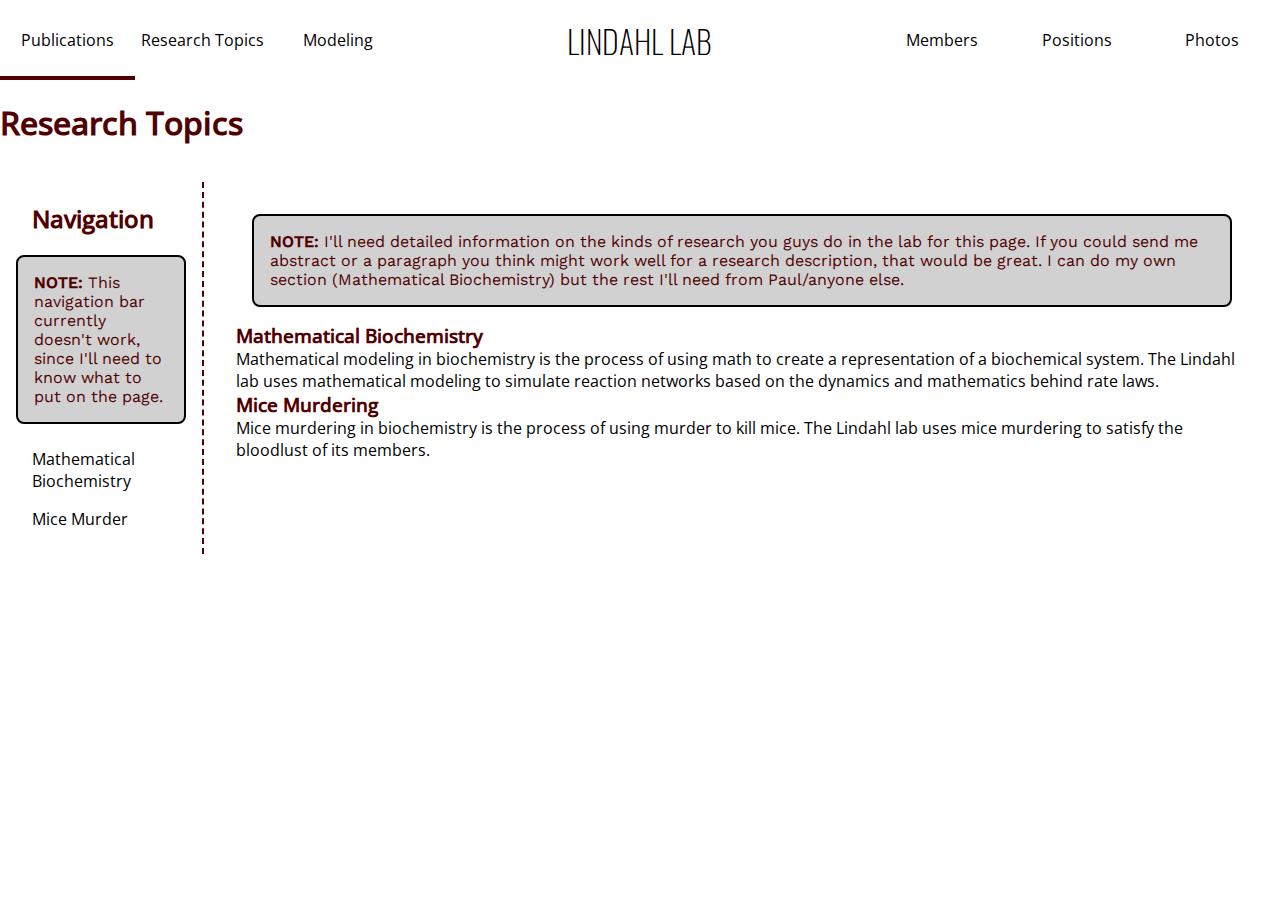
<file: research-topics.html>
<!DOCTYPE html>
<html>
    <head>
        <title>Lindahl Lab Website</title>
        <meta charset="utf-8">
        <meta name="viewport" content="width=device-width">
        <link rel="stylesheet" href="styles.css">

        <link rel="icon" href="images/tamu-favicon.png">

    </head>
    <body>
        <div class="overlay"></div>
        <header class="site-header">
            <nav class="header-bar">
                <!--Hamburger nav button-->

                <ul class="nav-left">
                    <li><a href="publications.html">Publications</a></li>
                    <li><a href="research-topics.html">Research Topics</a></li>
                    <li><a href="modeling.html">Modeling</a></li>
                </ul>
                <a class="banner" href="/">LINDAHL LAB</a>
                <ul class="nav-right">
                    <li><a href="members.html">Members</a></li>
                    <li><a href="positions.html">Positions</a></li>
                    <li><a href="photos.html">Photos</a></li>
                </ul>
            </nav>

            <!---Mobile Nav-->
            <nav class="mobile-header">
                <button class="nav-toggle" aria-expanded="false">
                    MENU ☰
                </button>
                <a class="banner" href="/">HOME</a>
            </nav>

            <div class="nav-mobile">
                <button class="close-mobile-nav">✕</button>
                <ul>
                    <li><a href="index.html">Home</a></li>
                    <li><a href="publications.html">Publications</a></li>
                    <li><a href="research-topics.html">Research Topics</a></li>
                    <li><a href="modeling.html">Modeling</a></li>
                    <li><a href="members.html">Members</a></li>
                    <li><a href="positions.html">Positions</a></li>
                    <li><a href="photos.html">Photos</a></li>
                </ul>
            </div>

        </header>
        <div id="publications-page-title">
            <h1>Research Topics</h2>
        </div>
        <main style="display: flex;">
            <nav class="generic-nav">
                <h2>Navigation</h2>
                <div class="note">This navigation bar currently doesn't work, since I'll need to know what to put on the page.</div>
                <ul>
                    <li>Mathematical Biochemistry</li>
                    <li>Mice Murder</li>

                </ul>
            </nav>
            <div class="generic-main-content">
                <div class="note">I'll need detailed information on the kinds of research you guys do in the lab for this page. If you could send me abstract or a paragraph you think might work well for a research description, that would be great. I can do my own section (Mathematical Biochemistry) but the rest I'll need from Paul/anyone else.</div>
                <h3>Mathematical Biochemistry</h3>
                <p>Mathematical modeling in biochemistry is the process of using math to create a representation of a biochemical system. The Lindahl lab uses mathematical modeling to simulate reaction networks based on the dynamics and mathematics behind rate laws.</p>

                <h3>Mice Murdering</h3>
                <p>Mice murdering in biochemistry is the process of using murder to kill mice. The Lindahl lab uses mice murdering to satisfy the bloodlust of its members.</p>
 
            </div>
        </main>
    <script src="script.js"></script>
    </body>
</html>
</file>
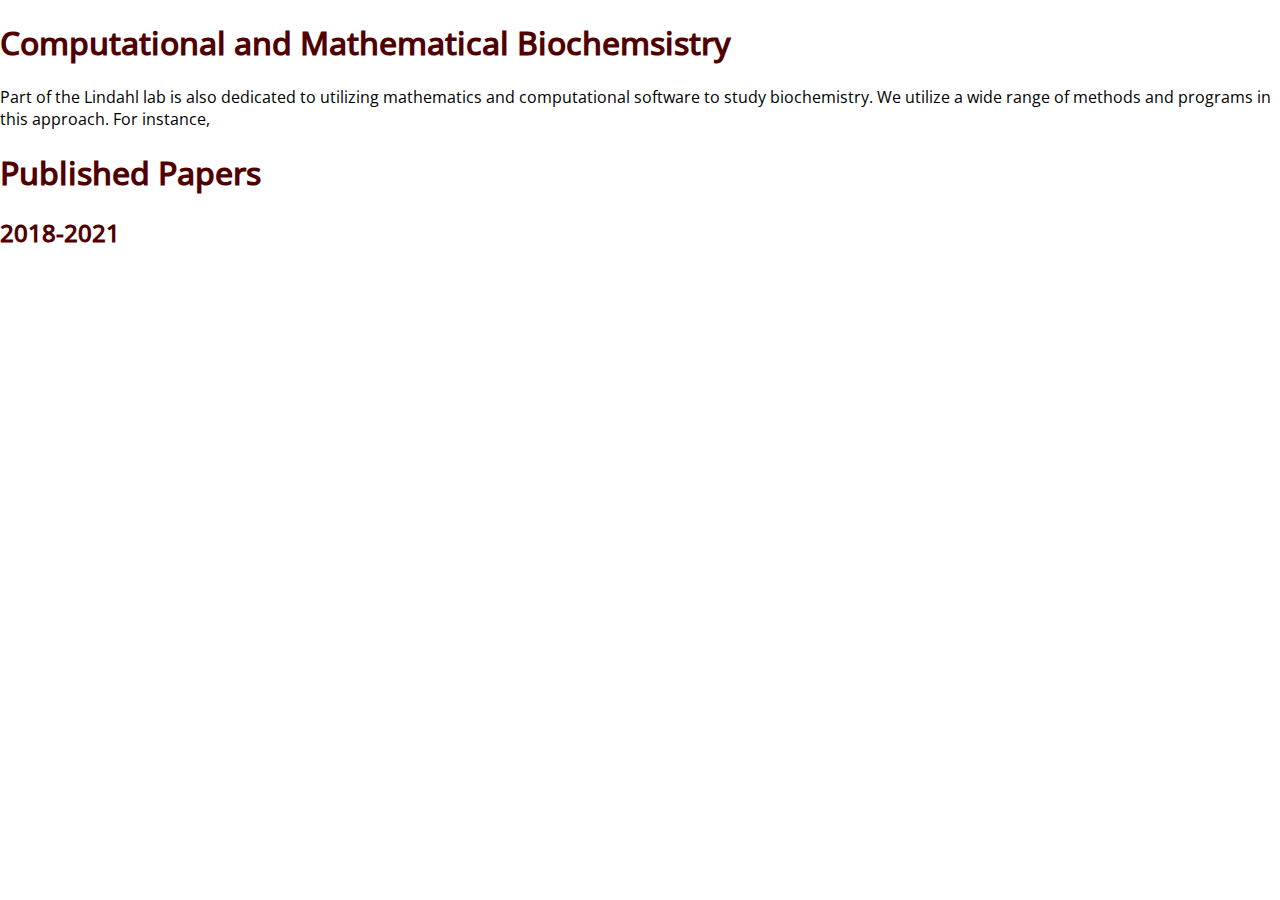
<file: research-info/systemsbio.html>
<!DOCTYPE html>
<html>
    <head>
        <title>Lindahl Lab Publications</title>
        <meta charset="utf-8">
        <meta name="viewport" content="width=device-width">
        <link rel="stylesheet" href="/../styles.css">

    </head>
    <body>
        <!--Put header here later-->
        <h1 class="research-info">Computational and Mathematical Biochemsistry</h1>
        <p>Part of the Lindahl lab is also dedicated to utilizing mathematics and computational software to study biochemistry. We utilize a wide range of methods and programs in this approach. For instance,</p>
        <h1>Published Papers</h1>
        <h2>2018-2021</h2>
    </body>
</file>
<file: css/positions.css>
.positions-section {
    display: flex;
    flex-direction: column;
    align-items: center;
    justify-content: center;
}
</file>
<file: css/publications.css>
html {
    scroll-behavior: smooth; /*Makes the scrolling smooth for side nav*/
}

main {
    display: flex;
}

#publications-page-title {
    display: flex;
    justify-content: center;
    align-items: center;

    color: white;
    background: #500000;

}

#publications-page-title h1 {
    font-size: 3rem;
    font-family: "Oswald";
    font-weight: 400;
    text-align: center;
    color: white;
}

.generic-main-content h3 {
    font-family: "Oswald";
    font-weight: 300;
    font-size: 2rem;
}

.paperTitleText {
    font-weight: bold;
}
</file>
<file: styles.css>
/*Reset default body margin and padding*/
body {
    margin: 0;
    padding: 0;
}

@font-face {
    font-family: "Oswald";
    src: url("fonts/Oswald-VariableFont_wght.ttf") format("truetype");
    font-style: normal;
    font-weight: 200 500;
    font-display: swap;
}

@font-face {
    font-family: "Open Sans";
    src: url("fonts/OpenSans-VariableFont_wdth\,wght.ttf") format("truetype");
    font-style: normal;
    font-weight: 200 500;
    font-display: swap;
}

@font-face {
    font-family: "Work Sans";
    src: url("fonts/WorkSans-VariableFont_wght.ttf") format("truetype");
    front-style: normal;
    font-weight: 200 500;
    font-display: swap;;
}

body {
    font-family: "Open Sans", sans-serif;
    font-weight: 400;
}

h1, h2, h3 {
    color: #500000
}

.site-header {
    background-color: white;
}

.header-bar {
    display: flex;
    position: relative;
    align-items: center;
    height: 5rem;
    width: 100vw; /*100% of wiewport*/
    margin: 0;
    padding: 0;
    margin-bottom: 6px;

}

.nav-left, .banner, .nav-right {
    flex: 1; /*Makes each take up 1/3 of the width*/
    display: flex; /*Makes inner contents flex*/
    align-items: center;
    height: 100%;
}

.nav-left, .nav-right {
    margin: 0;
    padding: 0;

    list-style: none; /*Rmove bullet points from li*/
    display: flex; /*1D row layout*/

    align-items: stretch;
}

.nav-left li, .nav-right li {
    margin: 0;
    flex: 1; /*Makes each li take up an even portion of container width*/
    display: flex; /*For link*/
    align-items: center;
    height: 100%;
}

.nav-left li a, .nav-right li a {
    display: flex;
    align-items: center;
    justify-content: center;
    width: 100%;
    height: 100%;

    font-size: 1rem;

    color: black;
    text-decoration: none;

    /*Makes the bow-shadow on hover appear a bit more slowly with a transition*/
    transition: box-shadow 0.1s ease-in-out;
    box-shadow: inset 0 0 0 0 transparent;
}

.nav-left li a:hover, .nav-right li a:hover {
    box-shadow: inset 0 -4px 0 0 #500000;
}


@media (max-width: 1000px) {
    .nav-left li a, .nav-right li a {
        font-size: 0.75rem;
    }
}



.banner {
    align-items: center;
    justify-content: center;
    height: 100%;
    padding: 0 2rem;
    font-size: 2rem;
    font-weight: 700;

    text-align: center;
    text-decoration: none;
    color: black;

    font-family: "Oswald";
    font-weight: 200;
}

/*Hide the button by default */
.nav-toggle {
    position: relative;
    z-index: 1000; /*Place the button above all else*/
    margin-left: 1rem;
    background-color: #500000;
    border: 1px solid black;

    font-size: 1.3rem;
    font-weight: 600;
    color: white;

    cursor: pointer;
}

.mobile-header {
    position: relative;
    display: none;
    align-items: center;
    height: 5rem;
    width: 100vw; /*100% of wiewport*/
    margin: 0;
    padding: 0;
}

/*Overlay for darkening the rest of the screen when mobile side bar is open*/
.overlay {
    position: fixed;
    top: 0;
    left: 0;
    width: 100%;
    height: 100%;
    background-color: grey;
    z-index: 10;

    /*Makes it so that the overlay is present, but pointer-events makes it so that the overlay has no effect on clicking*/
    display: block;
    pointer-events: none;

    /*Start without opacity, then transition into opaque as the sidebar comes in*/
    opacity: 0;
    transition: opacity 0.3s ease;
}

.overlay.show {
    display: block;
    opacity: 0.75;
}

/*Mobile side bar for navigation*/
.nav-mobile {
    position: fixed;
    top: 0;
    left: 0;
    width: 20rem;
    height: 100vh;
    z-index: 10000;

    background: #500000;

    display: flex;
    flex-direction: column;



    transform: translateX(-100%);
    transition: transform 0.3s ease;

}

/*Bring the sidebar out when active (button clicked)*/
.nav-mobile.active {
    transform: translateX(0);
}

/*Close button for mobile sidebar*/
.close-mobile-nav {
    position: absolute;
    top: 0.5rem;
    right: 0.5rem;
    background: none;
    border: none;

    color: white;
    font-size: 1.5rem;
    line-height: 1;
    padding: 0;

    z-index: 20000;

    cursor: pointer;
}

/*Mobile nav links*/
.nav-mobile ul {
    list-style: none;
    margin: 2rem 5rem 0 0;
    display: flex;
    flex-direction: column;

    margin: 0;
    padding: 0 1rem;
}

.nav-mobile li a {
    display: block;
    padding: 0.75rem 1.5rem;
    text-decoration: none;
    color: white;
    border-bottom: 2px dotted white;
}

/*Hovering over mobile menu links*/
.nav-mobile li a:hover {
    background-color: #3C0000;
}


@media (max-width: 800px) {
    .header-bar {
        display: none;
    }

    .mobile-header {
        display: flex;
    }
}

.welcome-title {
    display: flex;
    background-color: #500000;;
    color: white;
    padding-left: 5rem;
    min-height: 30vh;

    align-items: stretch;
}

.welcome-title h1 {
    font-family: "Work Sans", sans-serif;
    font-style: italic;
    font-size: 3rem;
    color:white;
    font-weight: 900;
    padding: 0;
    margin: 2rem 0 1rem 0;
}

.welcome-title p {
    font-size: 1.3rem;
    font-weight: 400;
}

.welcome-title ul {
    list-style: none;
    margin: 0;
    padding: 0;
    font-weight: 400;
    font-size: 1.5rem;
}

.welcome-title section {
    flex: 1;
    margin: 0;
    padding: 0 0 2rem 0;
    border: 0;

    box-sizing: border-box;
}

.welcome-title figure {
    flex: 1;
    display: flex;
    align-items: stretch;
    margin: 0;

    box-sizing: border-box;
}

.welcome-photo-container {
    display: 0 0 auto;
    position: relative;

    margin: 0;
    padding: 0;

    clip-path: polygon(10% 0%, 100% 0%, 100% 100%, 0% 100%);

}

.welcome-title img {
    height: 100%;
    width: 100%;
    object-fit: cover;;
    display: block;


    /*Top-left, Top-right, bottom-right, bototm-left*/
    /*Top-left is moved 10% of the right*/
    /*All other coords stay put*/
}

@media (max-width: 800px) {
    .welcome-title {
        flex-direction: column;
        padding: 0;
        align-items: center;
    }

    .welcome-title section {
        padding-bottom: 2rem;
    }

    .welcome-title h1, li {
        text-align: center;
    }

    .welcome-photo-container {
        clip-path: none;;
    }
}

.PI-overview {
    display: flex;
    flex-direction: row;
    align-items: stretch;
    background-color: #f6f6f6;
    padding-top: 2rem;
    
}

@media (max-width: 800px) {
    .PI-overview {
        flex-direction: column;
    }
}

.PI-profile {
    display: flex;
    flex-direction: column;
    align-items: center;
}

.PI-profile h2, h3, p, a {
    margin: 0;
}

.PI-profile a {
    color: black;
}

.PI-overview section {
   flex: 2;
   padding: 1rem;
}

#PI-overview-name {
    font-family: "Oswald", sans-serif;
    font-size: 2.25rem;
    font-weight: 400;
}

#PI-overview-title {
    font-family: "Work Sans", sans-serif;
    font-weight: 700;
    font-style: italic;
    color: #3e3e3e
}

#PI-PFP-container {
    display: flex;
    align-items: center;
    justify-content: center;
}

#PI-PFP-container a {
    display: flex;
    align-items: center;
    justify-content: center;
}

#PI-PFP {
    width: 50%;
}

.PI-video {
    flex: 1;
    display: flex;
    flex-direction: column;
    align-items: center;
    justify-content: center;
    margin: 0;
    width: 100%;
    padding-top: 56.25%;
}

.PI-video p {
    text-align: center;
}

.PI-video video {
    object-fit: cover;
    display: block;
    height: 75%;
    width: 75%;
}

.PI-video-placeholder {
    width: 100%;
    padding-top: 56.25%;
}

.research-overview {
    background-color: white;
    color: black;
    padding: 1rem 5rem;
}

.research-overview h2, h3 {
    color: #500000;
}

/*This is the title over the research-overview*/
.research-overview h2 {
    text-align: center;
    font-family: "Oswald";
    font-weight: 400;
    font-size: 3rem;
}

#research-overview-general-desc {
    text-align: center;
}

.research-overview-grid {
    display: grid;
    grid-template-columns: repeat(2, 1fr);

    list-style: none;

    padding: 0 1rem;
    margin: 0;

    width: 100%vw;

}

@media (max-width: 800px) {
    .research-overview-grid {
        grid-template-columns: 1fr;
    }
}



.research-overview-item {
    display: flex;
    flex-direction: column;
    align-items: center;
    padding: 1.5rem;
}

.research-overview-image-wrapper {
    overflow: hidden;
    aspect-ratio: 20/9;
}

.research-overview-image img {
    display: block;
    width: 100%;
    height: 100%;
    object-fit: cover;
    transition: transform 0.3s ease;
}

.research-overview-image:hover img {
    cursor: pointer;
    transform: scale(1.05)
}

.research-overview-item h3 {
    font-family: "Work Sans";
    font-weight: 600;
    font-size: 1.6rem;
    width: 100%;
    margin-top: 0;

}

.research-overview-item h3 a {
    color: #500000;
    text-decoration: underline;
}

.research-overview-item h3 a:hover {
    text-decoration: none;
}

.research-overview-item figure {
    margin: 0;
    padding: 0rem;
    width: 75%;
}

.research-overview-item img {
    width: 100%;
}

.overview-read-more {
    border: 1px solid gray;
    text-decoration: none;
    border: 2px solid white;
    color: white;
    padding: 0.5rem 1rem;
    margin-bottom: 1rem;
    margin-top: auto;
}

.overview-read-more:hover {
    background: grey;
}

.contact {
    display: flex;
    flex-direction: row;
    background-color: #500000;
    color: white;
}

@media (max-width: 800px) {
    .contact {
        flex-direction: column;
    }
}

.contact h2, a {
    color: white;
}


.contact-info {
    flex: 1;
    display: flex;
    flex-direction: column;
    align-items: center;
    justify-content: center;
    text-align: center;
}

.contact-info section {
    flex: 1;
    padding: 1rem;
}

.contact-map {
    flex: 1
}

.under-dev-label {
    position: fixed;
    text-align: center;
    bottom: 0;
    width: 100%;
    padding: 0;
    background-color: #3C0000;
    color: white;
    z-index: 1000;
}


/*Generic Side Navigation*/
.generic-nav {
    flex: 1;

    border-right: 2px dashed #500000;

    /*Makes it so the sidebar doesn't scale based on members-main-content*/
    align-self: flex-start;

    /*Makes the sidebar stick when scrolling*/
    position: sticky;
    top: 1rem;

    margin-top: 1rem;
}

.generic-nav h2, ul {
    padding: 0rem 2rem;
}

.generic-nav h3 {
    padding: 0rem 2rem;
    color: #500000;
}

.generic-nav ul {
    list-style-type: none;
}

.generic-nav li {
    padding: 0.5rem 0rem;
}

.generic-nav a {
    text-decoration: none;
    color: #500000
}

.generic-nav a:hover {
    text-decoration: underline;
    color: #500000;
}

@media (max-width: 800px) {
    .generic-nav {
        display: none;
    }
}

#generic-page-title {
    display: flex;
    justify-content: center;
    align-items: center;

    color: white;
    background: #500000;

}

#generic-page-title h1 {
    font-size: 3rem;
    font-family: "Oswald";
    font-weight: 400;
    text-align: center;
    color: white;
}


.generic-main-content {
    flex: 5;

    padding: 2rem;

    display: flex;
    flex-direction:column;

}

/*Generic note element for development*/
.note {
    background-color: #D1D1D1;
    color: #500000;

    font-family: "Work Sans";
    font-weight: 400;

    padding: 1rem;
    border: 2px solid black;
    border-radius: 8px;

    margin: 1rem;
}

.note::before {
    content: "NOTE: ";
    font-weight: bold;;
}
</file>
